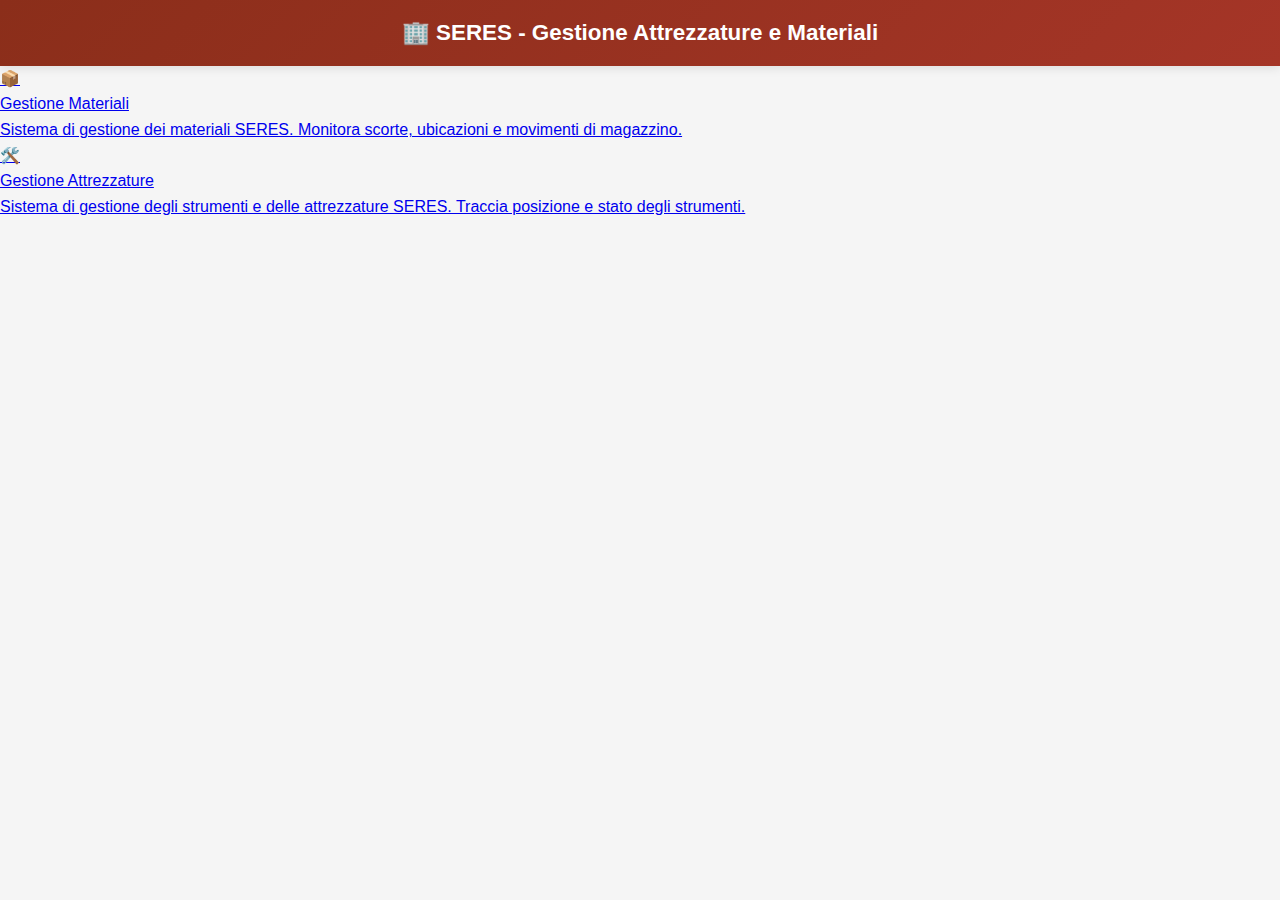
<file: index.html>
<!DOCTYPE html>
<html lang="it">
<head>
    <meta charset="UTF-8">
    <meta name="viewport" content="width=device-width, initial-scale=1.0">
    <meta http-equiv="Cache-Control" content="no-cache, no-store, must-revalidate">
    <meta http-equiv="Pragma" content="no-cache">
    <meta http-equiv="Expires" content="0">
    <title>SERES - Gestione</title>
    <link rel="stylesheet" href="styles.css?v=20250707-cache-fix">
</head>
<body>
    <div class="header">
        <h1>🏢 SERES - Gestione Attrezzature e Materiali</h1>
    </div>

    <div class="main-content">
        <div class="app-grid">
            <a href="materiali/index.html" class="app-card">
                <div class="app-icon">📦</div>
                <div class="app-title">Gestione Materiali</div>
                <div class="app-description">
                    Sistema di gestione dei materiali SERES. 
                    Monitora scorte, ubicazioni e movimenti di magazzino.
                </div>
            </a>

            <a href="tools/index.html" class="app-card">
                <div class="app-icon">🛠️</div>
                <div class="app-title">Gestione Attrezzature</div>
                <div class="app-description">
                    Sistema di gestione degli strumenti e delle attrezzature SERES.
                    Traccia posizione e stato degli strumenti.
                </div>
            </a>
        </div>
    </div>
    <script src="script.js?v=20250707-cache-fix"></script>
</body>
</html>
</file>
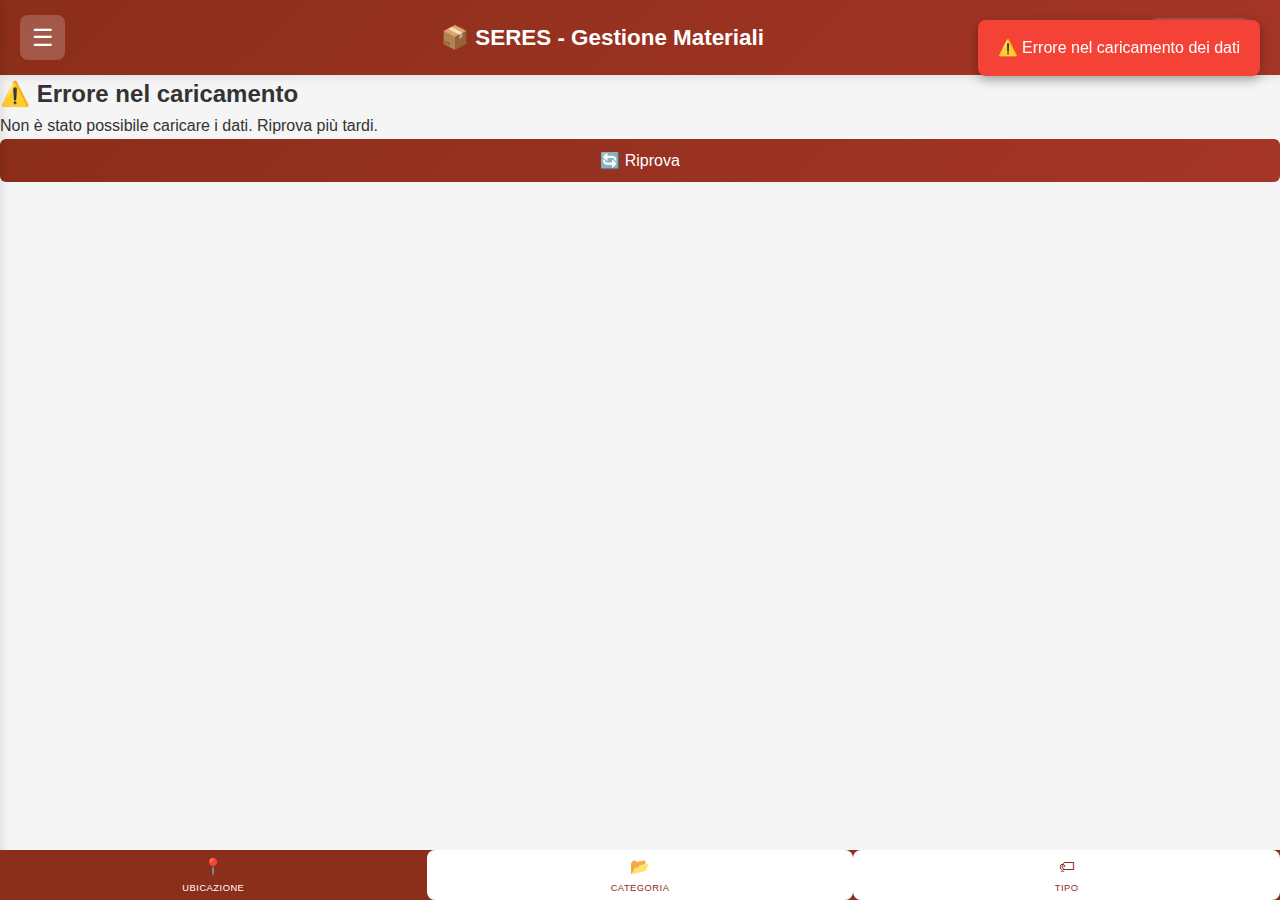
<file: materiali/index.html>
<!DOCTYPE html>
<html lang="it">
<head>
    <meta charset="UTF-8">
    <meta name="viewport" content="width=device-width, initial-scale=1.0">
    <title>SERES - Gestione Materiali</title>
    <link rel="stylesheet" href="styles.css">
</head>
<body>
    <div class="header">
        <button class="menu-toggle" id="menuToggle">☰</button>
        <h1>📦 SERES - Gestione Materiali</h1>
        <div class="search-section">
            <span class="search-text" id="searchText">Ricerca</span>
            <button class="search-icon" id="searchToggle">🔍</button>
        </div>
    </div>

    <!-- Area di ricerca -->
    <div id="searchOverlay" class="search-overlay">
        <div class="search-container">
            <div class="search-header">
                <div class="search-input-container">
                    <input type="text" id="searchInput" placeholder="Cerca...">
                    <button id="clearSearchButton" class="clear-search-button">✕</button>
                    <button id="searchButton" class="search-button">🔍</button>
                </div>
                <button id="searchClose" class="search-close">✕</button>
            </div>
            <div id="searchResults" class="search-results"></div>
        </div>
    </div>

    <!-- Menu Slide -->
    <div class="menu-overlay" id="menuOverlay"></div>
    <div class="slide-menu" id="slideMenu">
        <div class="menu-header">
            <h3>Menu</h3>
            <button class="menu-close" id="menuClose">✕</button>
        </div>
        <div class="menu-content">
            <h4 style="margin: 25px 0 15px; color: #333;">⚙️ Azioni</h4>
            <button class="menu-item" id="btnAddMaterial">
                📦 Nuova Associazione
            </button>
            <button class="menu-item" id="btnNewMaterial">
                ➕ Nuovo Materiale
            </button>
            <button class="menu-item" id="btnRefresh">
                🔄 Aggiorna Dati
            </button>
            <h4 style="margin: 25px 0 15px; color: #333;">ℹ️ Info</h4>
            <button class="menu-item" id="btnAbout">
                📖 Guida all'uso
            </button>
            <button class="menu-item" id="btnMainMenu">
                🏠 Menu Principale
            </button>
        </div>
    </div>    <!-- About Modal -->
    <div class="about-modal" id="aboutModal">
        <div class="material-modal-content">
            <div class="material-modal-header">
                <h2>📦 Gestione Materiali SERES</h2>
                <button class="modal-close" id="aboutClose">✕</button>
            </div>
            <div class="material-modal-body">
                <h3>🎯 Scopo dell'applicazione</h3>
        <p>Questa applicazione è progettata per gestire e monitorare i materiali SERES in modo efficiente. Permette di:</p>
        <ul>
            <li>Gestire l'inventario dei materiali in diverse ubicazioni</li>
            <li>Aggiungere nuovi materiali e associazioni</li>
            <li>Tracciare le quantità e i movimenti</li>
            <li>Visualizzare i dati in diverse modalità</li>
        </ul>

        <h3>🔍 Viste e Navigazione</h3>
        <p>L'applicazione offre tre viste principali, accessibili dal menu inferiore:</p>
        <ul>
            <li><strong>Vista per Ubicazione 📍</strong>
                <ul>
                    <li>Visualizza i materiali raggruppati per ubicazione</li>
                    <li>Accesso rapido ai dettagli di ogni materiale</li>
                    <li>Panoramica completa della distribuzione dei materiali</li>
                </ul>
            </li>
            <li><strong>Vista per Categoria 📂</strong>
                <ul>
                    <li>Organizza i materiali per categoria merceologica</li>
                    <li>Facilita la ricerca per tipo di materiale</li>
                    <li>Visione d'insieme delle categorie disponibili</li>
                </ul>
            </li>
            <li><strong>Vista per Tipo 🏷️</strong>
                <ul>
                    <li>Mostra tutti i tipi di materiale disponibili</li>
                    <li>Facilita la ricerca di materiali specifici</li>
                    <li>Visualizza dettagli per ogni tipo di materiale</li>
                </ul>
            </li>
        </ul>

        <h3>🔎 Ricerca</h3>
        <p>La funzione di ricerca (🔍) nell'header permette di:</p>
        <ul>
            <li>Cercare rapidamente qualsiasi materiale</li>
            <li>Filtrare per categoria, tipo o ubicazione</li>
            <li>Accedere velocemente ai dettagli dei materiali</li>
        </ul>

        <h3>📋 Gestione Materiali</h3>
        <ul>
            <li><strong>Nuovo Materiale ➕</strong>
                <ul>
                    <li>Aggiungi un nuovo tipo di materiale al sistema</li>
                    <li>Definisci categoria (esistente o nuova)</li>
                    <li>Specifica tipo e unità di misura</li>
                    <li>Imposta soglia minima per gli alert</li>
                    <li>Aggiungi note opzionali</li>
                </ul>
            </li>
            <li><strong>Nuova Associazione 📦</strong>
                <ul>
                    <li>Collega un materiale esistente a una ubicazione</li>
                    <li>Seleziona da categorie e tipi disponibili</li>
                    <li>Specifica l'ubicazione di destinazione</li>
                    <li>Inserisci la quantità iniziale</li>
                </ul>
            </li>
            <li><strong>Gestione Quantità 📝</strong>
                <ul>
                    <li>Visualizza i dettagli del materiale</li>
                    <li>Aggiorna le quantità in giacenza</li>
                    <li>Traccia lo storico dei movimenti</li>
                    <li>Registra l'operatore per ogni modifica</li>
                </ul>
            </li>
        </ul>

        <h3>🔄 Aggiornamento Dati</h3>
        <ul>
            <li>Il pulsante "Aggiorna Dati" nel menu permette di:</li>
            <ul>
                <li>Sincronizzare i dati con il server</li>
                <li>Visualizzare le modifiche più recenti</li>
                <li>Garantire l'accuratezza delle informazioni</li>
            </ul>
        </ul>

        <h3>� Identificazione Operatore</h3>
        <ul>
            <li>Per ogni operazione di modifica è richiesto:</li>
            <ul>
                <li>Nome dell'operatore (minimo 4 caratteri)</li>
                <li>Conferma dell'operazione</li>
            </ul>
        </ul>        <h3>🔄 Aggiornamento Dati</h3>
        <p>Usa il pulsante "Aggiorna Dati" nel menu per assicurarti di visualizzare sempre le informazioni più recenti.</p>
            </div>
        </div>
    </div>

    <!-- Material Detail Modal -->
    <div class="material-modal" id="materialModal">
        <div class="material-modal-content">
            <div class="material-modal-header">
                <h2 id="materialModalTitle">Dettaglio Materiale</h2>
                <button class="modal-close" id="materialModalClose">✕</button>
            </div>
            <div class="material-modal-body">
                <div class="material-details-grid">
                    <div class="detail-row">
                        <div class="detail-label">Codice:</div>
                        <div class="detail-value" id="materialCodice"></div>
                    </div>
                    <div class="detail-row">
                        <div class="detail-label">Categoria:</div>
                        <div class="detail-value" id="materialCategoria"></div>
                    </div>
                    <div class="detail-row">
                        <div class="detail-label">Tipo:</div>
                        <div class="detail-value" id="materialTipo"></div>
                    </div>
                    <div class="detail-row">
                        <div class="detail-label">Ubicazione:</div>
                        <div class="detail-value" id="materialUbicazione"></div>
                    </div>
                    <div class="detail-row">
                        <div class="detail-label">Quantità Attuale:</div>
                        <div class="detail-value" id="materialQuantita"></div>
                    </div>
                </div>                <div class="update-section">
                    <h3>Aggiorna Quantità</h3>
                    <div class="input-group">
                        <label for="nuovaQuantita">Nuova Quantità:</label>
                        <input type="number" id="nuovaQuantita" step="0.01" min="0">
                    </div>
                    <div class="input-group">
                        <label for="userName">Il tuo nome:</label>
                        <input type="text" id="userName" placeholder="Inserisci il tuo nome (min. 4 caratteri)">
                    </div>
                    <button class="update-button" id="updateQuantita">
                        💾 Salva Modifica
                    </button>
                </div>

                <!-- Sezione Storico Movimenti -->
                <div class="storico-section mobile-friendly">
                    <h3 class="storico-title">Storico Movimenti</h3>
                    <div class="storico-content mobile-scrollable">
                        <!-- Il contenuto dello storico verrà caricato dinamicamente qui -->
                    </div>
                </div>
            </div>
        </div>
    </div>

    <!-- Associa Materiale Modal -->
    <div class="material-modal" id="associaMaterialeModal">
        <div class="material-modal-content">
            <div class="material-modal-header">
                <h2>Associa Materiale</h2>
                <button class="modal-close" id="associaMaterialeClose">✕</button>
            </div>
            <div class="material-modal-body">
                <div class="form-grid">
                    <div class="input-group">
                        <label for="selectCategoria">Categoria:</label>
                        <select id="selectCategoria" required>
                            <option value="">Seleziona una categoria...</option>
                        </select>
                    </div>
                    <div class="input-group">
                        <label for="selectTipo">Tipo:</label>
                        <select id="selectTipo" required disabled>
                            <option value="">Seleziona un tipo...</option>
                        </select>
                    </div>
                    <div class="input-group">
                        <label for="selectUbicazione">Ubicazione:</label>
                        <select id="selectUbicazione" required>
                            <option value="">Seleziona un'ubicazione...</option>
                        </select>
                    </div>
                    <div class="input-group">
                        <label for="nuovaQuantitaAssociazione">Quantità:</label>
                        <input type="number" id="nuovaQuantitaAssociazione" step="0.01" min="0" required>
                    </div>
                    <div class="input-group">
                        <label for="userNameAssociazione">Il tuo nome:</label>
                        <input type="text" id="userNameAssociazione" placeholder="Inserisci il tuo nome (min. 4 caratteri)" required>
                    </div>
                </div>
                <button class="update-button" id="btnSalvaAssociazione">
                    💾 Salva Associazione
                </button>
            </div>
        </div>
    </div>

    <!-- Nuovo Materiale Modal -->
    <div class="material-modal" id="newMaterialModal">
        <div class="material-modal-content">
            <div class="material-modal-header">
                <h2>Nuovo Materiale</h2>
                <button class="modal-close" id="newMaterialModalClose">✕</button>
            </div>
            <div class="material-modal-body">
                <div class="form-grid">
                    <div class="input-group">
                        <label for="newMaterialCategoria">Categoria:</label>
                        <select id="newMaterialCategoria" required>
                            <option value="">Seleziona una categoria...</option>
                        </select>
                    </div>
                    <div class="input-group">
                        <label for="altroCategoria">Nuova Categoria:</label>
                        <input type="text" id="altroCategoria" placeholder="INSERISCI NUOVA CATEGORIA...">
                    </div>
                    <div class="input-group">
                        <label for="newMaterialTipo">Tipo:</label>
                        <input type="text" id="newMaterialTipo" placeholder="INSERISCI TIPO..." required>
                    </div>
                    <div class="input-group">
                        <label for="newMaterialUnitaMisura">Unità di misura:</label>
                        <select id="newMaterialUnitaMisura" required>
                            <option value="">SELEZIONA UN'UNITÀ DI MISURA...</option>
                            <option value="L">L (LITRI)</option>
                            <option value="KG">KG (KILOGRAMMI)</option>
                            <option value="PZ">PZ (PEZZI)</option>
                            <option value="F">F (FOGLI)</option>
                            <option value="SCATOLE">SCATOLE</option>
                            <option value="MT">MT (METRI)</option>
                            <option value="ALTRO">ALTRA UNITÀ DI MISURA...</option>
                        </select>
                    </div>
                    <div class="input-group" id="altraUnitaMisuraGroup" style="display: none;">
                        <label for="altraUnitaMisura">Nuova unità di misura:</label>
                        <input type="text" id="altraUnitaMisura" placeholder="INSERISCI NUOVA UNITÀ DI MISURA...">
                    </div>
                    <div class="input-group">
                        <label for="newMaterialSoglia">Soglia minima:</label>
                        <input type="number" id="newMaterialSoglia" step="0.01" min="0" placeholder="INSERISCI SOGLIA MINIMA...">
                    </div>
                    <div class="input-group">
                        <label for="newMaterialNote">Note:</label>
                        <textarea id="newMaterialNote" placeholder="INSERISCI EVENTUALI NOTE..."></textarea>
                    </div>
                    <div class="input-group">
                        <label for="newMaterialUserName">Il tuo nome:</label>
                        <input type="text" id="newMaterialUserName" placeholder="INSERISCI IL TUO NOME (MIN. 4 CARATTERI)" required>
                    </div>
                </div>
                <button class="update-button" id="btnSalvaNuovoMateriale">
                    💾 Salva Materiale
                </button>
            </div>
        </div>
    </div>

    <!-- Main Content Section -->
    <div class="main-content" id="mainContent">
        <!-- Content will be dynamically loaded here -->
        <div id="header">
            <h1></h1>
            <p class="description"></p>
        </div>
        <div id="content"></div>
    </div>

    <!-- Loading Overlay -->
    <div class="loading-overlay" id="loadingOverlay">
        <div class="loading-spinner"></div>
        <div class="loading-message" id="loadingMessage">Caricamento in corso...</div>
    </div>    <!-- Bottom Navigation -->
    <div class="bottom-nav">
        <button class="nav-button" data-view="ubicazione">
            <span class="icon">📍</span>
            <span class="label">Ubicazione</span>
        </button>
        <button class="nav-button" data-view="categoria">
            <span class="icon">📂</span>
            <span class="label">Categoria</span>
        </button>
        <button class="nav-button" data-view="tipo">
            <span class="icon">🏷</span>
            <span class="label">Tipo</span>
        </button>
    </div>

    <script src="script.js"></script>
</body>
</html>
</file>
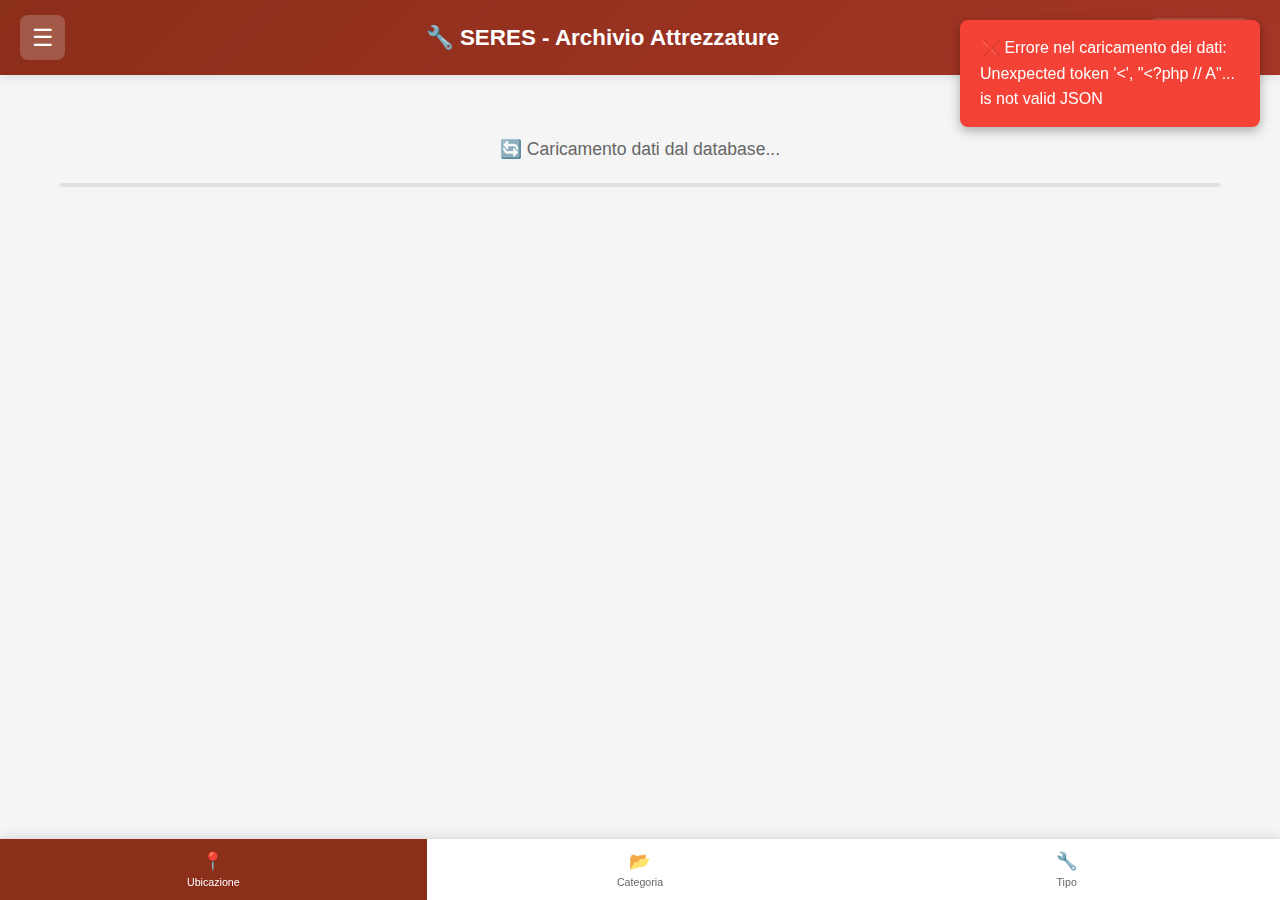
<file: tools/index.html>
<!DOCTYPE html>
<html lang="it">
<head>
    <meta charset="UTF-8">
    <meta name="viewport" content="width=device-width, initial-scale=1.0">
    <title>SERES - Archivio Attrezzature</title>
    <link rel="stylesheet" href="styles.css">
</head>
<body>
    <div class="header">
        <button class="menu-toggle" id="menuToggle">☰</button>
        <h1>🔧 SERES - Archivio Attrezzature</h1>
        <div class="search-section">
            <span class="search-text" id="searchText">Ricerca</span>
            <button class="search-icon" id="searchToggle">🔍</button>
        </div>
    </div>

    <!-- Search Overlay -->
    <div class="search-overlay" id="searchOverlay">
        <div class="search-container">
            <div class="search-header">
                <h3>🔍 Ricerca Attrezzature</h3>
                <button class="search-close" id="searchClose">✕</button>
            </div>
            <input type="text" class="search-bar" id="searchInput" placeholder="Cerca per codice, tipo, marca o ubicazione..." style="margin-bottom: 0;">
        </div>
    </div>

    <!-- Menu Slide -->
    <div class="menu-overlay" id="menuOverlay"></div>
    <div class="slide-menu" id="slideMenu">
        <div class="menu-header">
            <h3>Menu</h3>
            <button class="menu-close" id="menuClose">✕</button>
        </div>
        <div class="menu-content">
            <h4 style="margin: 25px 0 15px; color: #333;">⚙️ Azioni</h4>
            <button class="menu-item" id="btnAddEquipment">
                🛠️ Nuova Attrezzatura
            </button>
            <button class="menu-item" id="btnRefresh">
                🔄 Aggiorna Dati
            </button>

            <h4 style="margin: 25px 0 15px; color: #333;">ℹ️ Info</h4>
            <button class="menu-item" id="btnAbout">
                📖 Guida all'uso
            </button>
        </div>
    </div>

    <!-- About Modal -->
    <div class="about-modal" id="aboutModal">
        <button class="about-close" id="aboutClose">✕</button>        <h2>📱 Gestione Attrezzature SERES</h2>
        
        <h3>🎯 Scopo dell'applicazione</h3>
        <p>Questa applicazione permette di gestire e tracciare tutte le attrezzature SERES, mantenendo uno storico dei movimenti e delle note, facilitando la ricerca e la gestione degli strumenti.</p>

        <h3>🔍 Visualizzazione e Ricerca</h3>
        <ul>
            <li><strong>Viste principali:</strong> Puoi visualizzare le attrezzature per:
                <ul>
                    <li>📍 <strong>Ubicazione</strong> - Dove si trovano gli strumenti</li>
                    <li>📂 <strong>Categoria</strong> - Raggruppate per tipo di strumento</li>
                    <li>🔧 <strong>Tipo</strong> - Organizzate per funzione</li>
                </ul>
            </li>
            <li><strong>Ricerca avanzata:</strong> Usa la barra di ricerca (🔍) per trovare rapidamente attrezzature per:
                <ul>
                    <li>Codice identificativo</li>
                    <li>Categoria o tipo</li>
                    <li>Marca/modello</li>
                    <li>Ubicazione attuale</li>
                </ul>
            </li>
        </ul>
        
        <h3>➕ Gestione Attrezzature</h3>
        <ul>
            <li><strong>Nuova Attrezzatura:</strong>
                <ul>
                    <li>Seleziona una categoria esistente o creane una nuova</li>
                    <li>Se selezioni una categoria esistente, visualizzerai solo i tipi associati</li>
                    <li>Per una nuova categoria, dovrai inserire anche un nuovo tipo</li>
                    <li>Specifica marca/modello e ubicazione</li>
                    <li>Il codice viene generato automaticamente dal sistema</li>
                </ul>
            </li>
            <li><strong>Scheda Dettaglio:</strong>
                <ul>
                    <li>Visualizza tutte le informazioni dell'attrezzatura</li>
                    <li>Controlla lo storico completo dei movimenti</li>
                    <li>Aggiungi e visualizza note tecniche o commenti</li>
                    <li>Registra spostamenti tra ubicazioni</li>
                </ul>
            </li>
            <li><strong>Gestione Ubicazioni:</strong>
                <ul>
                    <li>Scegli tra ubicazioni esistenti</li>
                    <li>Aggiungi nuove ubicazioni durante spostamenti o inserimenti</li>
                    <li>Tracciamento automatico di tutti i movimenti</li>
                </ul>
            </li>
        </ul>

        <h3>📝 Note e Movimenti</h3>
        <ul>
            <li><strong>Sistema di Note:</strong>
                <ul>
                    <li>Aggiungi note tecniche o commenti a ogni attrezzatura</li>
                    <li>Visualizza cronologia completa delle note</li>
                    <li>Ogni nota registra autore e data</li>
                </ul>
            </li>
            <li><strong>Tracciamento Movimenti:</strong>
                <ul>
                    <li>Storico completo di tutti gli spostamenti</li>
                    <li>Registrazione automatica di data, utente e ubicazioni</li>
                    <li>Verifica rapida dell'ubicazione attuale</li>
                </ul>
            </li>
        </ul>

        <h3>💡 Suggerimenti Utili</h3>
        <ul>
            <li><strong>Ricerca efficiente:</strong> Usa la funzione di ricerca per trovare rapidamente qualsiasi attrezzatura</li>
            <li><strong>Validazione dati:</strong> Tutti i campi vengono controllati per garantire dati corretti e completi</li>
            <li><strong>Aggiornamenti:</strong> Usa il pulsante 🔄 per sincronizzare i dati con il database</li>
            <li><strong>Sicurezza:</strong> Inserisci sempre il tuo nome per tracciare le modifiche</li>
            <li><strong>Note:</strong> Usa le note per segnalare stati, problemi o informazioni importanti</li>
        </ul>
    </div>
    
    <div class="container">
        <div class="view-content" id="viewContent">
            <div class="loading">
                <p>🔄 Caricamento dati dal database...</p>
                <div style="margin-top: 20px;">
                    <div style="width: 100%; background: #e0e0e0; border-radius: 10px; overflow: hidden;">
                        <div id="loadingBar" style="width: 0%; height: 4px; background: #8B2E1A; transition: width 0.3s ease;"></div>
                    </div>
                </div>
            </div>
        </div>
    </div>

    <!-- Bottom Navigation -->
    <div class="bottom-nav">
        <button class="nav-item active" id="navUbicazione" data-view="ubicazione">
            <div class="nav-icon">📍</div>
            <div class="nav-label">Ubicazione</div>
        </button>
        <button class="nav-item" id="navCategoria" data-view="categoria">
            <div class="nav-icon">📂</div>
            <div class="nav-label">Categoria</div>
        </button>
        <button class="nav-item" id="navTipo" data-view="tipo">
            <div class="nav-icon">🔧</div>
            <div class="nav-label">Tipo</div>
        </button>
    </div>

    <!-- Modal Dettaglio Attrezzatura -->
    <div id="detailModal" class="modal">
        <div class="modal-content detail-modal">
            <div class="modal-header">
                <h2>Dettaglio Attrezzatura</h2>
                <button class="modal-close" id="closeDetailModal">✕</button>
            </div>
            
            <!-- Info Principali -->
            <div class="detail-section">
                <div class="detail-info">
                    <div class="info-group">
                        <label>Codice:</label>
                        <span id="detailCodice"></span>
                    </div>
                    <div class="info-group">
                        <label>Categoria:</label>
                        <span id="detailCategoria"></span>
                    </div>
                    <div class="info-group">
                        <label>Tipo:</label>
                        <span id="detailTipo"></span>
                    </div>
                    <div class="info-group">
                        <label>Marca/Modello:</label>
                        <span id="detailMarca"></span>
                    </div>
                    <div class="info-group">
                        <label>Ubicazione Attuale:</label>
                        <span id="detailUbicazione"></span>
                    </div>
                </div>
            </div>

            <!-- Form Note -->
            <div class="detail-section edit-section">
                <h3>Aggiungi Nota</h3>
                <form id="updateNotesForm" class="detail-form">
                    <div class="form-group">
                        <label for="detailNote">Nuova Nota:</label>
                        <textarea id="detailNote" class="form-input note-textarea" rows="2" placeholder="Scrivi una nuova nota..."></textarea>
                    </div>
                    <div class="form-group">
                        <label for="noteUserName">Il tuo nome:</label>
                        <input type="text" id="noteUserName" class="form-input" required placeholder="INSERISCI IL TUO NOME" style="text-transform: uppercase;">
                    </div>
                    <div class="form-actions">
                        <button type="submit" class="primary-button">💾 Salva Nota</button>
                    </div>
                </form>
            </div>

            <!-- Storico Note -->
            <div class="detail-section history-section">
                <h3>Storico Note</h3>
                <div id="notesHistory" class="notes-list">
                    <p style="color: #666; font-style: italic;">Caricamento storico note...</p>
                </div>
            </div>

            <!-- Sezione Spostamento -->
            <div class="detail-section move-section">
                <h3>Sposta Attrezzatura</h3>
                <form id="moveForm" class="detail-form">
                    <input type="hidden" id="currentLocation">
                    
                    <div class="form-group">
                        <label for="newLocation">Nuova Ubicazione:</label>
                        <!-- Select per ubicazioni esistenti -->
                        <select id="newLocation" class="form-select" required style="display: block;">
                            <option value="">Seleziona ubicazione...</option>
                        </select>
                        <!-- Input per nuova ubicazione (inizialmente nascosto) -->
                        <input type="text" id="newLocationInput" class="form-input" 
                               style="display: none; text-transform: uppercase;" 
                               placeholder="Inserisci nuova ubicazione">
                    </div>
                    
                    <div class="form-group checkbox-group">
                        <label>
                            <input type="checkbox" id="isNewLocationCheckbox">
                            Nuova Ubicazione
                        </label>
                    </div>
                    
                    <div class="form-group">
                        <label for="userName">Il tuo nome:</label>
                        <input type="text" id="userName" class="form-input" required placeholder="INSERISCI IL TUO NOME" style="text-transform: uppercase;">
                    </div>
                    <div class="form-actions">
                        <button type="submit" class="primary-button">📦 Sposta</button>
                    </div>
                </form>
            </div>

            <!-- Storico Movimenti -->
            <div class="detail-section history-section">
                <h3>Storico Movimenti</h3>
                <div id="movementHistory" class="movement-list">
                    <p style="color: #666; font-style: italic;">Caricamento storico...</p>
                </div>
            </div>
        </div>
    </div>

    <!-- Modal Nuova Attrezzatura -->
    <div class="modal" id="newEquipmentModal">
        <div class="modal-content">
            <div class="modal-header">
                <h3>🛠️ Nuova Attrezzatura</h3>
                <button class="modal-close" id="newEquipmentClose">✕</button>
            </div>
            <div class="modal-body">
                <form id="newEquipmentForm">
                    <div class="form-group">
                        <label for="categoria">Categoria:</label>
                        <div class="select-with-add" id="existingCategoryDiv">
                            <select id="categoria" name="categoria" class="form-select" required>
                                <option value="">Seleziona categoria...</option>
                            </select>
                        </div>
                        <input type="text" id="newCategoryInput" name="newCategory"
                               style="display: none; text-transform: uppercase;"
                               placeholder="Inserisci nuova categoria"
                               class="form-input">
                    </div>
                    <div class="form-group checkbox-group">
                        <label>
                            <input type="checkbox" id="isNewCategoryCheckbox">
                            Nuova Categoria
                        </label>
                    </div>

                    <div class="form-group">
                        <label for="tipo">Tipo:</label>
                        <div class="select-with-add" id="existingTypeDiv">
                            <select id="tipo" name="tipo" class="form-select" required>
                                <option value="">Seleziona tipo...</option>
                            </select>
                        </div>
                        <input type="text" id="newTypeInput" name="newType"
                               style="display: none; text-transform: uppercase;"
                               placeholder="Inserisci nuovo tipo"
                               class="form-input">
                    </div>
                    <div class="form-group checkbox-group">
                        <label>
                            <input type="checkbox" id="isNewTypeCheckbox">
                            Nuovo Tipo
                        </label>
                    </div>

                    <div class="form-group">
                        <label for="marca">Marca/Modello:</label>
                        <input type="text" id="marca" name="marca" required 
                               placeholder="Es: Fluke 87V">
                    </div>

                    <div class="form-group">
                        <label for="ubicazione">Ubicazione:</label>
                        <div class="select-with-add" id="existingLocationDiv">
                            <select id="ubicazione" name="ubicazione" class="form-select" required>
                                <option value="">Seleziona ubicazione...</option>
                            </select>
                        </div>
                        <input type="text" id="newLocationInputForm" name="newLocation"
                               style="display: none; text-transform: uppercase;"
                               placeholder="Inserisci nuova ubicazione"
                               class="form-input">
                    </div>
                    <div class="form-group checkbox-group">
                        <label>
                            <input type="checkbox" id="isNewLocationCheckboxForm">
                            Nuova Ubicazione
                        </label>
                    </div>

                    <div class="form-group">
                        <label for="userNameForm">Nome Utente:</label>
                        <input type="text" id="userNameForm" name="userName" required 
                               style="text-transform: uppercase;" 
                               placeholder="Es: MARIO ROSSI">
                    </div>
                    <div class="form-actions">
                        <button type="submit" class="btn-primary">Salva</button>
                        <button type="button" class="btn-secondary" id="newEquipmentCancel">Annulla</button>
                    </div>
                </form>
            </div>
        </div>
    </div>

    <!-- Loading Overlay -->
    <div id="loadingOverlay" class="loading-overlay">
        <div class="loading-content">
            <div class="loading-spinner"></div>
            <p id="loadingMessage">Caricamento in corso...</p>
        </div>
    </div>

    <script src="script.js"></script>
</body>
</html>
</file>
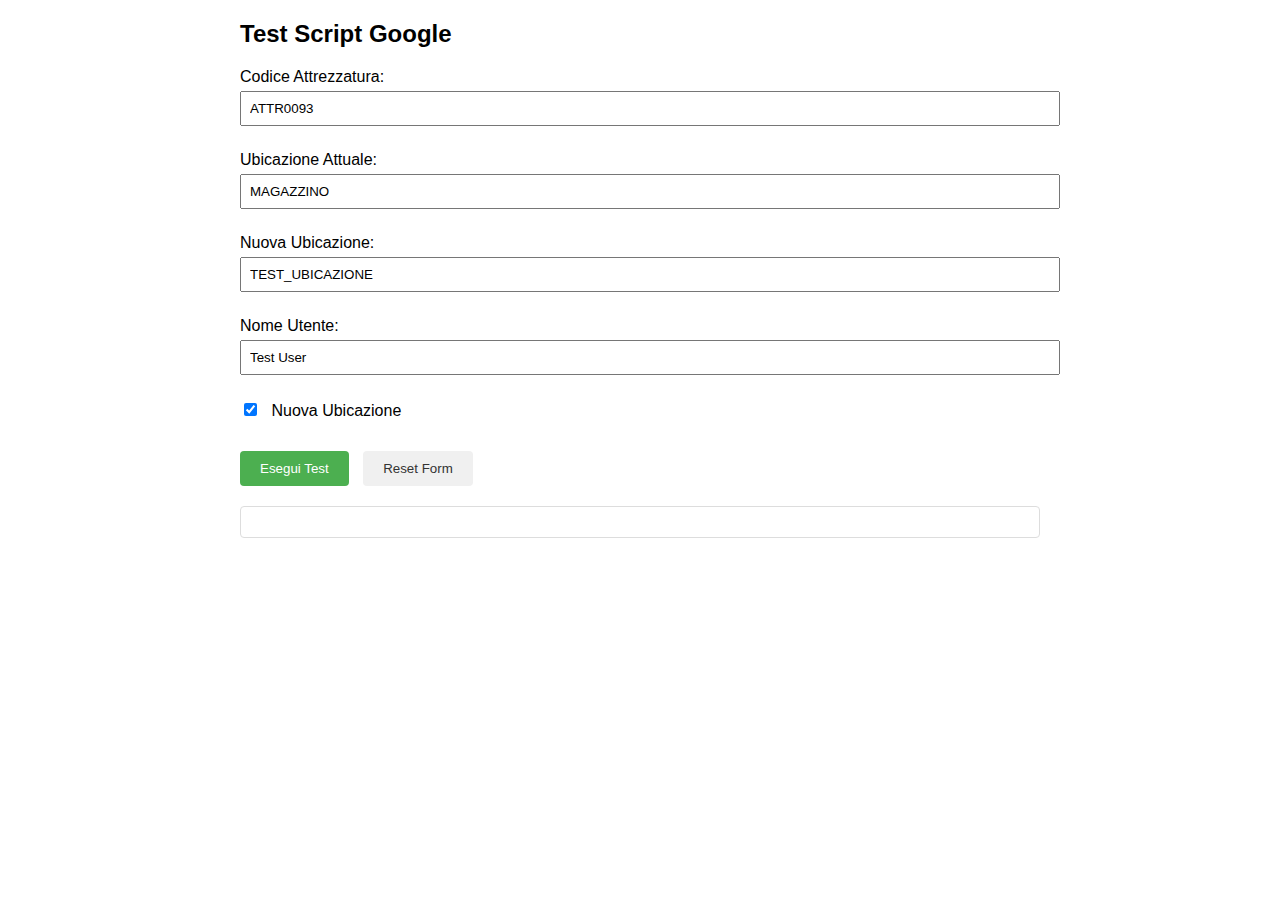
<file: test_script.html>
<!DOCTYPE html>
<html>
<head>
    <title>Test Script Google</title>
    <style>
        body { font-family: Arial, sans-serif; margin: 20px; max-width: 800px; margin: 20px auto; }
        .form-group { margin-bottom: 15px; }
        label { display: block; margin-bottom: 5px; }
        input, select { width: 100%; padding: 8px; margin-bottom: 10px; }
        .checkbox-group { display: flex; align-items: center; }
        .checkbox-group input[type="checkbox"] { width: auto; margin-right: 10px; }
        .button-group { margin-top: 20px; }
        button { padding: 10px 20px; margin-right: 10px; border: none; cursor: pointer; border-radius: 4px; }
        .primary { background: #4CAF50; color: white; }
        .secondary { background: #f0f0f0; color: #333; }
        #result { margin-top: 20px; padding: 15px; border: 1px solid #ddd; border-radius: 4px; }
        .debug-info { margin-top: 10px; padding: 10px; background: #f8f9fa; border-radius: 4px; font-family: monospace; white-space: pre-wrap; }
        .success { color: #28a745; }
        .error { color: #dc3545; }
    </style>
</head>
<body>
    <h2>Test Script Google</h2>
    <form id="testForm">
        <div class="form-group">
            <label>Codice Attrezzatura:</label>
            <input type="text" id="codice" value="ATTR0093">
        </div>
        <div class="form-group">
            <label>Ubicazione Attuale:</label>
            <input type="text" id="oldLocation" value="MAGAZZINO">
        </div>
        <div class="form-group">
            <label>Nuova Ubicazione:</label>
            <input type="text" id="newLocation" value="TEST_UBICAZIONE">
        </div>
        <div class="form-group">
            <label>Nome Utente:</label>
            <input type="text" id="userName" value="Test User">
        </div>
        <div class="form-group checkbox-group">
            <label>
                <input type="checkbox" id="isNewLocation" checked>
                Nuova Ubicazione
            </label>
        </div>
        <div class="button-group">
            <button type="button" onclick="testScript()" class="primary">Esegui Test</button>
            <button type="button" onclick="resetForm()" class="secondary">Reset Form</button>
        </div>
    </form>
    <div id="result"></div>

    <script>
        function resetForm() {
            document.getElementById('testForm').reset();
            document.getElementById('result').innerHTML = '';
        }

        function showDebugInfo(data, response) {
            return `
                <div class="debug-info">
                    <strong>Debug Info:</strong>
                    Codice: ${data.codice}
                    Vecchia Ubicazione: ${data.oldLocation}
                    Nuova Ubicazione: ${data.newLocation}
                    Utente: ${data.userName}
                    Nuova Ubicazione Flag: ${data.isNewLocation}
                    Timestamp: ${data.timestamp}
                    
                    <strong>Dati inviati:</strong>
                    ${JSON.stringify(data, null, 2)}
                    
                    <strong>Risposta:</strong>
                    ${response || 'In attesa...'}
                </div>
            `;
        }

        function testScript() {
            const formData = {
                codice: document.getElementById('codice').value,
                oldLocation: document.getElementById('oldLocation').value,
                newLocation: document.getElementById('newLocation').value,
                userName: document.getElementById('userName').value,
                isNewLocation: document.getElementById('isNewLocation').checked,
                timestamp: new Date().toISOString()
            };

            const data = {
                action: 'moveEquipment',
                data: formData
            };

            const url = 'https://script.google.com/macros/s/AKfycbxwxGZQtlPsy7S2bzDkzs4GYvbzVqXu7BKP-RLvMnRDbEnH-nvkwvm4wQmn8HP9mRp8sQ/exec';
            
            document.getElementById('result').innerHTML = showDebugInfo(formData, '');

            fetch(url, {
                method: 'POST',
                mode: 'no-cors', // Importante per evitare errori CORS
                headers: {
                    'Content-Type': 'application/json',
                },
                body: JSON.stringify(data)
            })
            .then(response => {
                document.getElementById('result').innerHTML = `
                    <p class="success">✅ Richiesta inviata con successo</p>
                    <p>Verifica il foglio di log per vedere se l'azione è stata registrata correttamente come:
                    "${formData.isNewLocation ? 'Spostamento attrezzatura e inserimento nuova ubicazione' : 'Spostamento attrezzatura'}"</p>
                    ${showDebugInfo(formData, 'Richiesta completata')}
                `;
            })
            .catch(error => {
                document.getElementById('result').innerHTML = `
                    <p class="error">⚠️ La richiesta è stata inviata ma non è possibile vedere la risposta a causa delle restrizioni CORS</p>
                    <p>Verifica il foglio di log per confermare se i dati sono stati registrati.</p>
                    ${showDebugInfo(formData, error.message)}
                `;
                console.log('Dettagli errore:', error);
            });

            // Log dei dati inviati per debug
            console.log('URL:', url);
            console.log('Dati inviati:', data);
        }
    </script>
</body>
</html>
</file>
<file: styles.css>
/* Reset e base styles */
* {
    box-sizing: border-box;
    margin: 0;
    padding: 0;
}

body {
    font-family: -apple-system, BlinkMacSystemFont, 'Segoe UI', Roboto, 'Helvetica Neue', Arial, sans-serif;
    background-color: #f5f5f5;
    color: #333;
    line-height: 1.6;
    overflow-x: hidden;
}

/* Header */
.header {
    background: linear-gradient(135deg, #8B2E1A 0%, #A53527 100%);
    color: white;
    padding: 15px 20px;
    display: flex;
    align-items: center;
    justify-content: space-between;
    box-shadow: 0 2px 10px rgba(0,0,0,0.1);
    position: relative;
    z-index: 100;
}

.header h1 {
    font-size: 1.4em;
    font-weight: 600;
    flex: 1;
    text-align: center;
    margin: 0 15px;
}

.menu-toggle {
    background: rgba(255,255,255,0.2);
    border: none;
    color: white;
    font-size: 1.5em;
    width: 45px;
    height: 45px;
    border-radius: 8px;
    cursor: pointer;
    display: flex;
    align-items: center;
    justify-content: center;
    transition: all 0.3s ease;
}

.menu-toggle:hover {
    background: rgba(255,255,255,0.3);
    transform: scale(1.05);
}

.search-section {
    display: flex;
    align-items: center;
    gap: 10px;
    background: rgba(255,255,255,0.15);
    padding: 8px 12px;
    border-radius: 20px;
    cursor: pointer;
    transition: all 0.3s ease;
    min-width: 120px;
}

.search-section:hover {
    background: rgba(255,255,255,0.25);
}

.search-text {
    font-size: 0.9em;
    color: rgba(255,255,255,0.9);
    transition: all 0.3s ease;
}

.search-text.active {
    color: white;
    font-weight: 500;
}

.search-icon {
    background: none;
    border: none;
    color: white;
    font-size: 1.2em;
    cursor: pointer;
    padding: 0;
    line-height: 1;
}

/* Search Overlay */
.search-overlay {
    position: fixed;
    top: 0;
    left: 0;
    right: 0;
    bottom: 0;
    background: rgba(0,0,0,0.7);
    z-index: 1000;
    display: flex;
    align-items: flex-start;
    justify-content: center;
    padding-top: 100px;
    opacity: 0;
    visibility: hidden;
    transition: all 0.3s ease;
}

.search-overlay.show {
    opacity: 1;
    visibility: visible;
}

.search-container {
    background: white;
    border-radius: 15px;
    padding: 25px;
    width: 90%;
    max-width: 500px;
    box-shadow: 0 10px 30px rgba(0,0,0,0.3);
    transform: translateY(-20px);
    transition: transform 0.3s ease;
}

.search-overlay.show .search-container {
    transform: translateY(0);
}

.search-header {
    display: flex;
    justify-content: space-between;
    align-items: center;
    margin-bottom: 20px;
}

.search-header h3 {
    color: #8B2E1A;
    font-size: 1.2em;
    font-weight: 600;
}

.search-close {
    background: none;
    border: none;
    font-size: 1.5em;
    color: #666;
    cursor: pointer;
    width: 30px;
    height: 30px;
    display: flex;
    align-items: center;
    justify-content: center;
    border-radius: 50%;
    transition: all 0.3s ease;
}

.search-close:hover {
    background: #f0f0f0;
    color: #333;
}

.search-bar {
    width: 100%;
    padding: 15px;
    border: 2px solid #e0e0e0;
    border-radius: 10px;
    font-size: 1em;
    outline: none;
    transition: border-color 0.3s ease;
}

.search-bar:focus {
    border-color: #8B2E1A;
}

/* Menu Slide */
.menu-overlay {
    position: fixed;
    top: 0;
    left: 0;
    right: 0;
    bottom: 0;
    background: rgba(0,0,0,0.5);
    z-index: 900;
    opacity: 0;
    visibility: hidden;
    transition: all 0.3s ease;
}

.menu-overlay.show {
    opacity: 1;
    visibility: visible;
}

.slide-menu {
    position: fixed;
    top: 0;
    left: -300px;
    width: 280px;
    height: 100vh;
    background: white;
    z-index: 950;
    transition: left 0.3s ease;
    box-shadow: 2px 0 10px rgba(0,0,0,0.1);
    display: flex;
    flex-direction: column;
}

.slide-menu.open {
    left: 0;
}

.menu-header {
    background: linear-gradient(135deg, #8B2E1A 0%, #A53527 100%);
    color: white;
    padding: 20px;
    display: flex;
    justify-content: space-between;
    align-items: center;
}

.menu-header h3 {
    font-size: 1.3em;
    font-weight: 600;
}

.menu-close {
    background: none;
    border: none;
    color: white;
    font-size: 1.5em;
    cursor: pointer;
    width: 30px;
    height: 30px;
    display: flex;
    align-items: center;
    justify-content: center;
    border-radius: 50%;
    transition: all 0.3s ease;
}

.menu-close:hover {
    background: rgba(255,255,255,0.2);
}

.menu-content {
    flex: 1;
    padding: 20px;
}

.menu-item {
    display: block;
    width: 100%;
    padding: 15px;
    background: none;
    border: none;
    text-align: left;
    font-size: 1em;
    color: #333;
    cursor: pointer;
    border-radius: 8px;
    margin-bottom: 8px;
    transition: all 0.3s ease;
}

.menu-item:hover {
    background: #f0f0f0;
    color: #8B2E1A;
    transform: translateX(5px);
}

/* About Modal */
.about-modal {
    position: fixed;
    top: 50%;
    left: 50%;
    transform: translate(-50%, -50%);
    background: white;
    width: 90%;
    max-width: 600px;
    max-height: 80vh;
    overflow-y: auto;
    border-radius: 15px;
    padding: 30px;
    box-shadow: 0 10px 30px rgba(0,0,0,0.3);
    z-index: 1000;
    display: none;
}

.about-close {
    position: absolute;
    top: 15px;
    right: 15px;
    background: none;
    border: none;
    font-size: 1.5em;
    color: #666;
    cursor: pointer;
    width: 30px;
    height: 30px;
    display: flex;
    align-items: center;
    justify-content: center;
    border-radius: 50%;
    transition: all 0.3s ease;
}

.about-close:hover {
    background: #f0f0f0;
    color: #333;
}

.about-modal h2 {
    color: #8B2E1A;
    margin-bottom: 20px;
    font-size: 1.5em;
}

.about-modal h3 {
    color: #8B2E1A;
    margin: 20px 0 10px 0;
    font-size: 1.2em;
}

.about-modal p, .about-modal li {
    margin-bottom: 8px;
    line-height: 1.6;
}

.about-modal ul {
    margin-left: 20px;
    margin-bottom: 15px;
}

/* Container e Content */
.container {
    padding: 20px;
    margin-bottom: 80px;
    min-height: calc(100vh - 160px);
}

.view-content {
    max-width: 1200px;
    margin: 0 auto;
}

/* Loading */
.loading {
    text-align: center;
    padding: 40px 20px;
    color: #666;
}

.loading p {
    font-size: 1.1em;
    margin-bottom: 10px;
}

/* Cards */
.location-card, .category-card, .type-card {
    background: white;
    border-radius: 12px;
    padding: 20px;
    margin-bottom: 15px;
    box-shadow: 0 2px 8px rgba(0,0,0,0.1);
    cursor: pointer;
    transition: all 0.3s ease;
    border-left: 4px solid #8B2E1A;
}

.location-card:hover, .category-card:hover, .type-card:hover {
    transform: translateY(-2px);
    box-shadow: 0 4px 12px rgba(0,0,0,0.15);
}

.card-header {
    display: flex;
    justify-content: space-between;
    align-items: center;
    margin-bottom: 10px;
}

.card-title {
    font-size: 1.1em;
    font-weight: 600;
    color: #333;
}

.card-count {
    background: #8B2E1A;
    color: white;
    padding: 4px 12px;
    border-radius: 20px;
    font-size: 0.9em;
    font-weight: 500;
}

.card-items {
    color: #666;
    font-size: 0.9em;
    line-height: 1.4;
}

/* Equipment Cards */
.equipment-card {
    background: white;
    border-radius: 12px;
    padding: 15px;
    margin-bottom: 12px;
    box-shadow: 0 2px 6px rgba(0,0,0,0.08);
    cursor: pointer;
    transition: all 0.3s ease;
    border-left: 3px solid #8B2E1A;
}

.equipment-card:hover {
    transform: translateY(-1px);
    box-shadow: 0 4px 10px rgba(0,0,0,0.12);
}

.equipment-header {
    display: flex;
    justify-content: space-between;
    align-items: center;
    margin-bottom: 8px;
}

.equipment-code {
    font-weight: 600;
    color: #8B2E1A;
    font-size: 0.95em;
}

.equipment-name {
    font-size: 1.05em;
    font-weight: 500;
    color: #333;
    margin-bottom: 4px;
}

.equipment-brand {
    color: #666;
    font-size: 0.9em;
    margin-bottom: 4px;
}

.equipment-location {
    color: #888;
    font-size: 0.85em;
}

/* Back Button */
.back-button {
    background: #8B2E1A;
    color: white;
    border: none;
    padding: 12px 20px;
    border-radius: 8px;
    font-size: 0.9em;
    cursor: pointer;
    margin-bottom: 20px;
    transition: all 0.3s ease;
    display: inline-flex;
    align-items: center;
    gap: 8px;
}

.back-button:hover {
    background: #A53527;
    transform: translateX(-2px);
}

/* Bottom Navigation */
.bottom-nav {
    position: fixed;
    bottom: 0;
    left: 0;
    right: 0;
    background: white;
    border-top: 1px solid #e0e0e0;
    display: flex;
    z-index: 100;
    box-shadow: 0 -2px 10px rgba(0,0,0,0.1);
}

.nav-item {
    flex: 1;
    background: none;
    border: none;
    padding: 12px 8px;
    cursor: pointer;
    transition: all 0.3s ease;
    display: flex;
    flex-direction: column;
    align-items: center;
    gap: 4px;
    color: #666;
}

.nav-item.active {
    color: white;
    background: #8B2E1A;
}

.nav-item:hover {
    background: rgba(139, 46, 26, 0.1);
    color: #8B2E1A;
}

.nav-icon {
    font-size: 1.3em;
}

.nav-label {
    font-size: 0.8em;
    font-weight: 500;
}

/* Modal */
.modal {
    position: fixed;
    top: 0;
    left: 0;
    right: 0;
    bottom: 0;
    background: rgba(0,0,0,0.7);
    z-index: 1000;
    display: none;
    align-items: center;
    justify-content: center;
    padding: 20px;
}

.modal-content {
    background: white;
    border-radius: 15px;
    width: 100%;
    max-width: 600px;
    max-height: 90vh;
    overflow-y: auto;
    position: relative;
}

.detail-modal {
    max-width: 700px;
}

.modal-header {
    background: linear-gradient(135deg, #8B2E1A 0%, #A53527 100%);
    color: white;
    padding: 20px;
    border-radius: 15px 15px 0 0;
    display: flex;
    justify-content: space-between;
    align-items: center;
    position: sticky;
    top: 0;
    z-index: 10;
}

.modal-header h2 {
    font-size: 1.3em;
    font-weight: 600;
    margin: 0;
}

.modal-close {
    background: none;
    border: none;
    color: white;
    font-size: 1.5em;
    cursor: pointer;
    width: 30px;
    height: 30px;
    display: flex;
    align-items: center;
    justify-content: center;
    border-radius: 50%;
    transition: all 0.3s ease;
}

.modal-close:hover {
    background: rgba(255,255,255,0.2);
}

/* Detail Sections */
.detail-section {
    padding: 20px;
    border-bottom: 1px solid #f0f0f0;
}

.detail-section:last-child {
    border-bottom: none;
}

.detail-section h3 {
    color: #8B2E1A;
    margin-bottom: 15px;
    font-size: 1.1em;
    font-weight: 600;
}

.detail-info {
    display: grid;
    gap: 12px;
}

.info-group {
    display: flex;
    align-items: center;
    gap: 10px;
}

.info-group label {
    font-weight: 600;
    color: #666;
    min-width: 120px;
    font-size: 0.9em;
}

.info-group span {
    color: #333;
    font-weight: 500;
}

/* Forms */
.detail-form {
    max-width: 100%;
}

.form-group {
    margin-bottom: 20px;
}

.form-group label {
    display: block;
    margin-bottom: 8px;
    font-weight: 600;
    color: #333;
    font-size: 0.95em;
}

.form-input, .form-select {
    width: 100%;
    padding: 12px;
    border: 2px solid #e0e0e0;
    border-radius: 8px;
    font-size: 1em;
    transition: border-color 0.3s ease;
    background: white;
}

.form-input:focus, .form-select:focus {
    outline: none;
    border-color: #8B2E1A;
}

.form-input.uppercase-input {
    text-transform: uppercase;
}

textarea.form-input {
    resize: vertical;
    min-height: 60px;
}

/* Campo note specifico - largo e basso */
.note-textarea {
    width: 100% !important;
    height: 50px !important;
    min-height: 50px !important;
    max-height: 100px !important;
}

.select-with-add {
    display: flex;
    gap: 10px;
    align-items: center;
}

.select-with-add select {
    flex: 1;
}

.add-option {
    background: #8B2E1A;
    color: white;
    border: none;
    width: 35px;
    height: 35px;
    border-radius: 50%;
    cursor: pointer;
    font-size: 1.2em;
    font-weight: bold;
    transition: all 0.3s ease;
}

.add-option:hover {
    background: #A53527;
    transform: scale(1.1);
}

.checkbox-group {
    display: flex;
    align-items: center;
    gap: 8px;
}

.checkbox-group input[type="checkbox"] {
    width: auto;
    margin: 0;
}

.checkbox-group label {
    margin: 0;
    font-weight: 500;
    cursor: pointer;
}

.form-actions {
    display: flex;
    gap: 10px;
    justify-content: flex-end;
    margin-top: 20px;
}

.primary-button {
    background: #8B2E1A;
    color: white;
    border: none;
    padding: 12px 24px;
    border-radius: 8px;
    font-size: 0.95em;
    font-weight: 500;
    cursor: pointer;
    transition: all 0.3s ease;
    display: inline-flex;
    align-items: center;
    gap: 8px;
}

.primary-button:hover {
    background: #A53527;
    transform: translateY(-1px);
    box-shadow: 0 4px 8px rgba(0,0,0,0.2);
}

.primary-button:active {
    transform: translateY(0);
}

/* Movement History */
.movement-list {
    max-height: 300px;
    overflow-y: auto;
    border: 1px solid #e0e0e0;
    border-radius: 8px;
    padding: 15px;
    background: #fafafa;
}

.history-entry {
    background: white;
    border: 1px solid #e8e8e8;
    border-radius: 6px;
    padding: 12px;
    margin-bottom: 10px;
    box-shadow: 0 1px 3px rgba(0,0,0,0.1);
}

.history-entry:last-child {
    margin-bottom: 0;
}

.history-date {
    font-size: 0.85em;
    color: #666;
    font-weight: 500;
    margin-bottom: 6px;
}

.history-action, .history-details {
    color: #333;
    line-height: 1.4;
    font-size: 0.9em;
}

.history-action strong, .history-details strong {
    color: #8B2E1A;
    font-weight: 600;
}

/* Notes History - Stili aggiornati per il nuovo formato */
.notes-list {
    max-height: 300px !important;
    overflow-y: auto !important;
    border: 1px solid #e0e0e0 !important;
    border-radius: 8px !important;
    padding: 15px !important;
    background: #fafafa !important;
}

.notes-list .history-entry {
    background: white !important;
    border: 1px solid #e8e8e8 !important;
    border-radius: 6px !important;
    padding: 15px !important;
    margin-bottom: 12px !important;
    box-shadow: 0 1px 3px rgba(0,0,0,0.1) !important;
    border-left: 4px solid #2196F3 !important;
}

.notes-list .history-entry:last-child {
    margin-bottom: 0 !important;
}

/* Testo della nota - prominente */
.notes-list .note-text {
    display: block !important;
    font-size: 1em !important;
    color: #333 !important;
    line-height: 1.5 !important;
    margin-bottom: 8px !important;
    font-weight: 500 !important;
    word-wrap: break-word !important;
}

/* Autore e data - più piccoli e discreti */
.notes-list .note-author {
    display: block !important;
    font-size: 0.8em !important;
    color: #666 !important;
    font-style: italic !important;
    border-top: 1px solid #f0f0f0 !important;
    padding-top: 8px !important;
    text-align: right !important;
}

/* Nascondi eventuali stili vecchi che potrebbero interferire */
.notes-list .history-date {
    display: none !important;
}

.notes-list .history-details {
    display: none !important;
}

/* Migliore separazione tra sezioni */
.detail-section.history-section {
    border-top: 2px solid #e0e0e0;
    margin-top: 20px;
    padding-top: 20px;
}

.detail-section.history-section h3 {
    color: #8B2E1A;
    margin-bottom: 15px;
    font-size: 1.1em;
}

/* Loading Overlay */
.loading-overlay {
    position: fixed;
    top: 0;
    left: 0;
    right: 0;
    bottom: 0;
    background: rgba(0,0,0,0.7);
    z-index: 9999;
    display: none;
    align-items: center;
    justify-content: center;
}

.loading-content {
    background: white;
    padding: 30px;
    border-radius: 15px;
    text-align: center;
    box-shadow: 0 10px 30px rgba(0,0,0,0.3);
}

.loading-spinner {
    width: 40px;
    height: 40px;
    border: 4px solid #f0f0f0;
    border-top: 4px solid #8B2E1A;
    border-radius: 50%;
    animation: spin 1s linear infinite;
    margin: 0 auto 20px;
}

@keyframes spin {
    0% { transform: rotate(0deg); }
    100% { transform: rotate(360deg); }
}

.loading-content p {
    color: #333;
    font-weight: 500;
    margin: 0;
}

/* Error Messages */
.error-message {
    position: fixed;
    top: 20px;
    right: 20px;
    background: #f44336;
    color: white;
    padding: 15px 20px;
    border-radius: 8px;
    box-shadow: 0 4px 12px rgba(0,0,0,0.3);
    z-index: 10000;
    font-weight: 500;
    max-width: 300px;
    word-wrap: break-word;
    animation: slideInRight 0.3s ease;
}

@keyframes slideInRight {
    from {
        opacity: 0;
        transform: translateX(100%);
    }
    to {
        opacity: 1;
        transform: translateX(0);
    }
}

/* Success Messages */
.error-message[style*="background: #4CAF50"], 
.error-message[style*="background:#4CAF50"] {
    background: #4CAF50 !important;
}

/* Responsive Design */
@media (max-width: 768px) {
    .header {
        padding: 12px 15px;
    }
    
    .header h1 {
        font-size: 1.2em;
        margin: 0 10px;
    }
    
    .search-section {
        min-width: 100px;
        padding: 6px 10px;
    }
    
    .search-text {
        font-size: 0.8em;
    }
    
    .container {
        padding: 15px;
        margin-bottom: 70px;
    }
    
    .modal-content {
        margin: 10px;
        max-height: calc(100vh - 20px);
    }
    
    .detail-section {
        padding: 15px;
    }
    
    .info-group {
        flex-direction: column;
        align-items: flex-start;
        gap: 4px;
    }
    
    .info-group label {
        min-width: auto;
        font-size: 0.85em;
    }
    
    .form-actions {
        justify-content: stretch;
    }
    
    .primary-button {
        width: 100%;
        justify-content: center;
    }
    
    .nav-icon {
        font-size: 1.1em;
    }
    
    .nav-label {
        font-size: 0.75em;
    }
    
    .about-modal {
        padding: 20px;
        margin: 10px;
        max-height: calc(100vh - 20px);
    }
    
    /* Responsive per storico note e movimenti */
    .notes-list, .movement-list {
        max-height: 250px;
        padding: 10px;
    }
    
    .notes-list .history-entry, .movement-list .history-entry {
        padding: 10px;
    }
    
    .notes-list .history-date, .movement-list .history-date {
        font-size: 0.8em;
    }
    
    .notes-list .history-details, .movement-list .history-details {
        font-size: 0.85em;
    }
    
    .search-container {
        padding: 20px;
        margin: 10px;
    }
    
    .slide-menu {
        width: 260px;
    }
    
    .error-message {
        max-width: 250px;
        top: 10px;
        right: 10px;
        font-size: 0.9em;
    }
}

@media (max-width: 480px) {
    .header h1 {
        font-size: 1.1em;
    }
    
    .search-section {
        min-width: 80px;
        padding: 5px 8px;
    }
    
    .menu-toggle {
        width: 40px;
        height: 40px;
        font-size: 1.3em;
    }
    
    .card-title {
        font-size: 1em;
    }
    
    .equipment-name {
        font-size: 1em;
    }
    
    .modal-header {
        padding: 15px;
    }
    
    .modal-header h2 {
        font-size: 1.2em;
    }
    
    .about-modal h2 {
        font-size: 1.3em;
    }
    
    .slide-menu {
        width: 240px;
    }
}

/* Utility Classes */
.text-center {
    text-align: center;
}

.text-muted {
    color: #666;
}

.mb-0 {
    margin-bottom: 0;
}

.mt-20 {
    margin-top: 20px;
}

.hidden {
    display: none;
}

.fade-in {
    animation: fadeIn 0.3s ease;
}

@keyframes fadeIn {
    from {
        opacity: 0;
    }
    to {
        opacity: 1;
    }
}
</file>
<file: materiali/styles.css>
/* Reset e base styles */
* {
    box-sizing: border-box;
    margin: 0;
    padding: 0;
}

body {
    font-family: -apple-system, BlinkMacSystemFont, 'Segoe UI', Roboto, 'Helvetica Neue', Arial, sans-serif;
    background-color: #f5f5f5;
    color: #333;
    line-height: 1.6;
    overflow-x: hidden;
}

/* Header */
.header {
    background: linear-gradient(135deg, #8B2E1A 0%, #A53527 100%);
    color: white;
    padding: 15px 20px;
    display: flex;
    align-items: center;
    justify-content: space-between;
    box-shadow: 0 2px 10px rgba(0,0,0,0.1);
    position: relative;
    z-index: 100;
}

.header h1 {
    font-size: 1.4em;
    font-weight: 600;
    flex: 1;
    text-align: center;
    margin: 0 15px;
}

.menu-toggle {
    background: rgba(255,255,255,0.2);
    border: none;
    color: white;
    font-size: 1.5em;
    width: 45px;
    height: 45px;
    border-radius: 8px;
    cursor: pointer;
    display: flex;
    align-items: center;
    justify-content: center;
    transition: all 0.3s ease;
}

.menu-toggle:hover {
    background: rgba(255,255,255,0.3);
    transform: scale(1.05);
}

.search-section {
    display: flex;
    align-items: center;
    gap: 10px;
    background: rgba(255,255,255,0.15);
    padding: 8px 12px;
    border-radius: 20px;
    cursor: pointer;
    transition: all 0.3s ease;
    min-width: 120px;
}

.search-section:hover {
    background: rgba(255,255,255,0.25);
}

.search-text {
    font-size: 0.9em;
    color: rgba(255,255,255,0.9);
    transition: all 0.3s ease;
}

.search-text.active {
    color: white;
    font-weight: 500;
}

.search-icon {
    background: none;
    border: none;
    color: white;
    font-size: 1.2em;
    cursor: pointer;
    padding: 0;
    line-height: 1;
}

/* Search Overlay */
.search-overlay {
    position: fixed;
    top: 0;
    left: 0;
    right: 0;
    bottom: 0;
    background-color: rgba(0,0,0,0.8);
    z-index: 1000;
    display: none;
    opacity: 0;
    transition: opacity 0.3s ease;
}

.search-overlay.active {
    display: flex;
    opacity: 1;
}

.search-container {
    background: white;
    width: 90%;
    max-width: 600px;
    margin: 80px auto;
    border-radius: 12px;
    box-shadow: 0 4px 20px rgba(0,0,0,0.2);
    padding: 20px;
}

.search-header {
    display: flex;
    justify-content: space-between;
    align-items: center;
    margin-bottom: 20px;
}

.search-close {
    background: none;
    border: none;
    font-size: 1.5em;
    cursor: pointer;
    color: #666;
    padding: 5px;
}

.search-bar {
    width: 100%;
    padding: 12px 15px;
    border: 2px solid #ddd;
    border-radius: 8px;
    font-size: 1em;
    transition: all 0.3s ease;
}

.search-bar:focus {
    outline: none;
    border-color: #A53527;
    box-shadow: 0 0 0 3px rgba(165,53,39,0.1);
}

/* Menu Overlay and Slide Menu */
.menu-overlay {
    position: fixed;
    top: 0;
    left: 0;
    right: 0;
    bottom: 0;
    background-color: rgba(0,0,0,0.5);
    z-index: 200;
    display: none;
    opacity: 0;
    transition: opacity 0.3s ease;
}

.menu-overlay.active {
    display: block;
    opacity: 1;
}

.slide-menu {
    position: fixed;
    top: 0;
    left: -300px;
    width: 300px;
    height: 100%;
    background: white;
    z-index: 300;
    transition: left 0.3s ease;
    box-shadow: 2px 0 10px rgba(0,0,0,0.1);
}

.slide-menu.active {
    left: 0;
}

.menu-header {
    background: linear-gradient(135deg, #8B2E1A 0%, #A53527 100%);
    color: white;
    padding: 20px;
    display: flex;
    justify-content: space-between;
    align-items: center;
}

.menu-close {
    background: none;
    border: none;
    color: white;
    font-size: 1.5em;
    cursor: pointer;
}

.menu-content {
    padding: 20px;
}

.menu-item {
    width: 100%;
    padding: 12px 15px;
    margin-bottom: 10px;
    border: none;
    border-radius: 8px;
    background: #f5f5f5;
    color: #333;
    font-size: 1em;
    text-align: left;
    cursor: pointer;
    transition: all 0.3s ease;
}

.menu-item:hover {
    background: #e5e5e5;
    transform: translateX(5px);
}

/* About Modal */
.about-modal {
    position: fixed;
    top: 50%;
    left: 50%;
    transform: translate(-50%, -50%);
    background: white;
    width: 90%;
    max-width: 600px;
    max-height: 90vh;
    overflow-y: auto;
    padding: 30px;
    border-radius: 12px;
    box-shadow: 0 4px 20px rgba(0,0,0,0.2);
    z-index: 1000;
    display: none;
}

.about-modal h2 {
    color: #8B2E1A;
    margin-bottom: 25px;
}

.about-modal h3 {
    color: #333;
    margin: 20px 0 10px;
}

.about-modal p, .about-modal ul {
    margin-bottom: 15px;
}

.about-modal ul {
    padding-left: 20px;
}

.about-modal ul ul {
    margin: 5px 0;
}

.about-close {
    position: absolute;
    top: 15px;
    right: 15px;
    background: none;
    border: none;
    font-size: 1.5em;
    cursor: pointer;
    color: #666;
    padding: 5px;
}

/* Loading Overlay */
.loading-overlay {
    position: fixed;
    top: 0;
    left: 0;
    right: 0;
    bottom: 0;
    background-color: rgba(255,255,255,0.8);
    z-index: 2000;
    display: none;
    justify-content: center;
    align-items: center;
    flex-direction: column;
}

.loading-spinner {
    width: 50px;
    height: 50px;
    border: 4px solid #f3f3f3;
    border-top: 4px solid #A53527;
    border-radius: 50%;
    animation: spin 1s linear infinite;
    margin-bottom: 15px;
}

.loading-message {
    color: #333;
    font-weight: 500;
}

@keyframes spin {
    0% { transform: rotate(0deg); }
    100% { transform: rotate(360deg); }
}

/* Error Message Animation */
@keyframes slideInRight {
    from {
        transform: translateX(100%);
        opacity: 0;
    }
    to {
        transform: translateX(0);
        opacity: 1;
    }
}

/* Main Content Styles */
.view-container {
    padding: 20px;
    max-width: 1200px;
    margin: 0 auto;
}

.view-container {
    padding-bottom: 80px;
}

.view-header {
    margin-bottom: 25px;
    display: flex;
    justify-content: space-between;
    align-items: center;
}

.view-header h2 {
    color: #333;
    font-size: 1.5em;
}

.view-stats {
    color: #666;
    font-size: 0.9em;
}

/* Navigation Bar */
.view-navigation {
    position: fixed;
    bottom: 0;
    left: 0;
    right: 0;
    background: white;
    display: flex;
    justify-content: space-around;
    padding: 10px;
    box-shadow: 0 -2px 10px rgba(0,0,0,0.1);
    z-index: 100;
}

.nav-button {
    display: flex;
    flex-direction: column;
    align-items: center;
    gap: 5px;
    padding: 10px;
    border: none;
    background: none;
    cursor: pointer;
    color: #666;
    transition: all 0.3s ease;
    border-radius: 8px;
    min-width: 80px;
}

.nav-button:hover {
    background: #f5f5f5;
    color: #8B2E1A;
}

.nav-button.active {
    color: #8B2E1A;
    background: rgba(139, 46, 26, 0.1);
}

.nav-icon {
    font-size: 1.5em;
}

.nav-text {
    font-size: 0.8em;
    font-weight: 500;
}

/* Bottom Navigation */
.bottom-nav {
    position: fixed;
    bottom: 0;
    left: 0;
    right: 0;
    background: #8B2E1A;
    display: flex;
    justify-content: space-around;
    padding: 0;
    height: 50px;
    z-index: 1000;
}

.nav-button {
    flex: 1;
    display: flex;
    flex-direction: column;
    align-items: center;
    justify-content: center;
    color: #8B2E1A;
    background: white;
    border: none;
    cursor: pointer;
    padding: 8px 0;
    position: relative;
    transition: all 0.3s ease;
}

.nav-button.active {
    color: white;
    background: transparent;
}

.nav-button .icon {
    font-size: 1.2em;
    margin-bottom: 2px;
}

.nav-button .label {
    font-size: 0.7em;
    font-weight: 500;
    text-transform: uppercase;
    letter-spacing: 0.5px;
}

/* Adjust main content padding for bottom nav */
#mainContent {
    padding-bottom: 70px;
}

/* Location List View */
.locations-grid {
    display: grid;
    grid-template-columns: repeat(auto-fill, minmax(300px, 1fr));
    gap: 20px;
    padding: 10px;
}

.location-card {
    background: white;
    border-radius: 12px;
    box-shadow: 0 2px 10px rgba(0,0,0,0.1);
    overflow: hidden;
    cursor: pointer;
    transition: all 0.3s ease;
}

.location-card:hover {
    transform: translateY(-2px);
    box-shadow: 0 4px 15px rgba(0,0,0,0.15);
}

.location-content {
    padding: 20px;
    display: flex;
    align-items: center;
    gap: 15px;
}

.location-icon {
    font-size: 1.8em;
    color: #8B2E1A;
}

.location-info {
    flex: 1;
}

.location-info h3 {
    margin: 0 0 5px 0;
    color: #333;
    font-size: 1.2em;
}

.location-stats {
    display: flex;
    gap: 15px;
    align-items: center;
}

.material-total {
    color: #666;
    font-size: 0.9em;
}

.material-alert {
    color: #d32f2f;
    font-size: 0.9em;
}

.location-arrow {
    color: #999;
    font-size: 1.2em;
    transition: transform 0.3s ease;
}

.location-card:hover .location-arrow {
    transform: translateX(5px);
    color: #8B2E1A;
}

.location-alert {
    border: 2px solid #ffebee;
}

/* Materials List View */
.back-button {
    display: flex;
    align-items: center;
    gap: 10px;
    padding: 8px 15px;
    background: #f5f5f5;
    border-radius: 20px;
    cursor: pointer;
    transition: all 0.3s ease;
    font-size: 0.9em;
    color: #666;
}

.back-button:hover {
    background: #eee;
    color: #333;
}

.back-arrow {
    font-size: 0.8em;
}

.location-title {
    text-align: right;
}

.category-section {
    background: white;
    border-radius: 12px;
    box-shadow: 0 2px 10px rgba(0,0,0,0.1);
    margin-bottom: 20px;
    overflow: hidden;
}

.category-header {
    background: linear-gradient(135deg, #8B2E1A 0%, #A53527 100%);
    color: white;
    padding: 15px 20px;
    margin: 0;
    font-size: 1.1em;
}

.category-items {
    padding: 10px;
}

.material-item {
    padding: 15px;
    border-bottom: 1px solid #eee;
    cursor: pointer;
    transition: background-color 0.2s ease;
}

.material-item:last-child {
    border-bottom: none;
}

.material-item:hover {
    background-color: #f9f9f9;
}

.material-info {
    display: flex;
    flex-direction: column;
    gap: 8px;
}

.material-type {
    font-weight: 500;
    color: #333;
}

.material-details {
    display: flex;
    justify-content: space-between;
    align-items: center;
    font-size: 0.9em;
}

.material-code {
    color: #888;
    font-size: 0.9em;
}

.material-quantity {
    font-weight: 500;
    padding: 4px 10px;
    border-radius: 4px;
    font-size: 0.9em;
}

.stato-critico {
    background-color: #ffebee;
    color: #c62828;
}

.stato-basso {
    background-color: #fff3e0;
    color: #ef6c00;
}

.stato-ok {
    background-color: #e8f5e9;
    color: #2e7d32;
}

/* Main Menu View Selection */
.view-selection {
    display: flex;
    flex-direction: column;
    gap: 15px;
    padding: 20px;
    max-width: 800px;
    margin: 0 auto;
}

.view-button {
    display: flex;
    align-items: center;
    gap: 20px;
    padding: 20px;
    background: white;
    border-radius: 12px;
    box-shadow: 0 2px 10px rgba(0,0,0,0.1);
    cursor: pointer;
    transition: all 0.3s ease;
}

.view-button:hover {
    transform: translateX(10px);
    box-shadow: 0 4px 15px rgba(0,0,0,0.15);
}

.view-button-icon {
    font-size: 2em;
    color: #8B2E1A;
    width: 60px;
    height: 60px;
    display: flex;
    align-items: center;
    justify-content: center;
    background: rgba(139, 46, 26, 0.1);
    border-radius: 50%;
}

.view-button-content {
    flex: 1;
}

.view-button-content h3 {
    margin: 0 0 5px 0;
    color: #333;
    font-size: 1.2em;
}

.view-button-content p {
    margin: 0;
    color: #666;
    font-size: 0.9em;
}

.categoria-label {
    font-size: 0.8em;
    color: #666;
    margin-bottom: 5px;
    background: #f5f5f5;
    padding: 2px 8px;
    border-radius: 4px;
    display: inline-block;
}

/* Material Detail Modal */
.material-modal {
    display: none;
    position: fixed;
    top: 0;
    left: 0;
    right: 0;
    bottom: 0;
    background: rgba(0,0,0,0.5);
    z-index: 1000;
    overflow-y: auto;
    padding: 20px;
}

.material-modal-content {
    background: white;
    border-radius: 12px;
    max-width: 600px;
    margin: 40px auto;
    box-shadow: 0 4px 20px rgba(0,0,0,0.2);
    position: relative;
    display: flex;
    flex-direction: column;
    max-height: calc(100vh - 80px);
}

.material-modal-header {
    background: linear-gradient(135deg, #8B2E1A 0%, #A53527 100%);
    padding: 20px;
    display: flex;
    justify-content: space-between;
    align-items: center;
    position: sticky;
    top: 0;
    z-index: 2;
    border-radius: 12px 12px 0 0;
}

.material-modal-header h2 {
    margin: 0;
    color: white;
    font-size: 1.4em;
}

.modal-close {
    background: none;
    border: none;
    font-size: 1.5em;
    cursor: pointer;
    color: white;
    padding: 5px;
}

.material-modal-body {
    padding: 20px;
    overflow-y: auto;
    flex: 1;
}

.material-details-grid {
    display: grid;
    gap: 15px;
    margin-bottom: 30px;
}

.detail-row {
    display: grid;
    grid-template-columns: 120px 1fr;
    gap: 15px;
    align-items: center;
}

.detail-label {
    color: #666;
    font-size: 0.9em;
}

.detail-value {
    font-weight: 500;
    color: #333;
}

.update-section {
    background: #f9f9f9;
    padding: 20px;
    border-radius: 8px;
    margin-top: 20px;
}

.update-section h3 {
    margin: 0 0 15px 0;
    color: #333;
    font-size: 1.1em;
}

.input-group {
    margin-bottom: 15px;
}

.input-group label {
    display: block;
    margin-bottom: 5px;
    color: #666;
    font-size: 0.9em;
}

.input-group input {
    width: 100%;
    padding: 8px 12px;
    border: 2px solid #ddd;
    border-radius: 6px;
    font-size: 1em;
    transition: border-color 0.3s ease;
}

.input-group input:focus {
    outline: none;
    border-color: #8B2E1A;
}

.update-button {
    width: 100%;
    padding: 12px;
    background: linear-gradient(135deg, #8B2E1A 0%, #A53527 100%);
    color: white;
    border: none;
    border-radius: 6px;
    font-size: 1em;
    cursor: pointer;
    transition: transform 0.2s ease;
}

.update-button:hover {
    transform: translateY(-2px);
}

.tipo-header {
    background-color: #8B3E2F;
    color: white;
    padding: 10px 15px;
    font-size: 16px;
    font-weight: 500;
    margin: 0;
    width: 100%;
}
</file>
<file: tools/styles.css>
/* Reset e base styles */
* {
    box-sizing: border-box;
    margin: 0;
    padding: 0;
}

body {
    font-family: -apple-system, BlinkMacSystemFont, 'Segoe UI', Roboto, 'Helvetica Neue', Arial, sans-serif;
    background-color: #f5f5f5;
    color: #333;
    line-height: 1.6;
    overflow-x: hidden;
}

/* Header */
.header {
    background: linear-gradient(135deg, #8B2E1A 0%, #A53527 100%);
    color: white;
    padding: 15px 20px;
    display: flex;
    align-items: center;
    justify-content: space-between;
    box-shadow: 0 2px 10px rgba(0,0,0,0.1);
    position: relative;
    z-index: 100;
}

.header h1 {
    font-size: 1.4em;
    font-weight: 600;
    flex: 1;
    text-align: center;
    margin: 0 15px;
}

.menu-toggle {
    background: rgba(255,255,255,0.2);
    border: none;
    color: white;
    font-size: 1.5em;
    width: 45px;
    height: 45px;
    border-radius: 8px;
    cursor: pointer;
    display: flex;
    align-items: center;
    justify-content: center;
    transition: all 0.3s ease;
}

.menu-toggle:hover {
    background: rgba(255,255,255,0.3);
    transform: scale(1.05);
}

.search-section {
    display: flex;
    align-items: center;
    gap: 10px;
    background: rgba(255,255,255,0.15);
    padding: 8px 12px;
    border-radius: 20px;
    cursor: pointer;
    transition: all 0.3s ease;
    min-width: 120px;
}

.search-section:hover {
    background: rgba(255,255,255,0.25);
}

.search-text {
    font-size: 0.9em;
    color: rgba(255,255,255,0.9);
    transition: all 0.3s ease;
}

.search-text.active {
    color: white;
    font-weight: 500;
}

.search-icon {
    background: none;
    border: none;
    color: white;
    font-size: 1.2em;
    cursor: pointer;
    padding: 0;
    line-height: 1;
}

/* Search Overlay */
.search-overlay {
    position: fixed;
    top: 0;
    left: 0;
    right: 0;
    bottom: 0;
    background: rgba(0,0,0,0.7);
    z-index: 1000;
    display: flex;
    align-items: flex-start;
    justify-content: center;
    padding-top: 100px;
    opacity: 0;
    visibility: hidden;
    transition: all 0.3s ease;
}

.search-overlay.show {
    opacity: 1;
    visibility: visible;
}

.search-container {
    background: white;
    border-radius: 15px;
    padding: 25px;
    width: 90%;
    max-width: 500px;
    box-shadow: 0 10px 30px rgba(0,0,0,0.3);
    transform: translateY(-20px);
    transition: transform 0.3s ease;
}

.search-overlay.show .search-container {
    transform: translateY(0);
}

.search-header {
    display: flex;
    justify-content: space-between;
    align-items: center;
    margin-bottom: 20px;
}

.search-header h3 {
    color: #8B2E1A;
    font-size: 1.2em;
    font-weight: 600;
}

.search-close {
    background: none;
    border: none;
    font-size: 1.5em;
    color: #666;
    cursor: pointer;
    width: 30px;
    height: 30px;
    display: flex;
    align-items: center;
    justify-content: center;
    border-radius: 50%;
    transition: all 0.3s ease;
}

.search-close:hover {
    background: #f0f0f0;
    color: #333;
}

.search-bar {
    width: 100%;
    padding: 15px;
    border: 2px solid #e0e0e0;
    border-radius: 10px;
    font-size: 1em;
    outline: none;
    transition: border-color 0.3s ease;
}

.search-bar:focus {
    border-color: #8B2E1A;
}

/* Menu Slide */
.menu-overlay {
    position: fixed;
    top: 0;
    left: 0;
    right: 0;
    bottom: 0;
    background: rgba(0,0,0,0.5);
    z-index: 900;
    opacity: 0;
    visibility: hidden;
    transition: all 0.3s ease;
}

.menu-overlay.show {
    opacity: 1;
    visibility: visible;
}

.slide-menu {
    position: fixed;
    top: 0;
    left: -300px;
    width: 280px;
    height: 100vh;
    background: white;
    z-index: 950;
    transition: left 0.3s ease;
    box-shadow: 2px 0 10px rgba(0,0,0,0.1);
    display: flex;
    flex-direction: column;
}

.slide-menu.open {
    left: 0;
}

.menu-header {
    background: linear-gradient(135deg, #8B2E1A 0%, #A53527 100%);
    color: white;
    padding: 20px;
    display: flex;
    justify-content: space-between;
    align-items: center;
}

.menu-header h3 {
    font-size: 1.3em;
    font-weight: 600;
}

.menu-close {
    background: none;
    border: none;
    color: white;
    font-size: 1.5em;
    cursor: pointer;
    width: 30px;
    height: 30px;
    display: flex;
    align-items: center;
    justify-content: center;
    border-radius: 50%;
    transition: all 0.3s ease;
}

.menu-close:hover {
    background: rgba(255,255,255,0.2);
}

.menu-content {
    flex: 1;
    padding: 20px;
}

.menu-item {
    display: block;
    width: 100%;
    padding: 15px;
    background: none;
    border: none;
    text-align: left;
    font-size: 1em;
    color: #333;
    cursor: pointer;
    border-radius: 8px;
    margin-bottom: 8px;
    transition: all 0.3s ease;
}

.menu-item:hover {
    background: #f0f0f0;
    color: #8B2E1A;
    transform: translateX(5px);
}

/* About Modal */
.about-modal {
    position: fixed;
    top: 50%;
    left: 50%;
    transform: translate(-50%, -50%);
    background: white;
    width: 90%;
    max-width: 600px;
    max-height: 80vh;
    overflow-y: auto;
    border-radius: 15px;
    padding: 30px;
    box-shadow: 0 10px 30px rgba(0,0,0,0.3);
    z-index: 1000;
    display: none;
}

.about-close {
    position: absolute;
    top: 15px;
    right: 15px;
    background: none;
    border: none;
    font-size: 1.5em;
    color: #666;
    cursor: pointer;
    width: 30px;
    height: 30px;
    display: flex;
    align-items: center;
    justify-content: center;
    border-radius: 50%;
    transition: all 0.3s ease;
}

.about-close:hover {
    background: #f0f0f0;
    color: #333;
}

.about-modal h2 {
    color: #8B2E1A;
    margin-bottom: 20px;
    font-size: 1.5em;
}

.about-modal h3 {
    color: #8B2E1A;
    margin: 20px 0 10px 0;
    font-size: 1.2em;
}

.about-modal p, .about-modal li {
    margin-bottom: 8px;
    line-height: 1.6;
}

.about-modal ul {
    margin-left: 20px;
    margin-bottom: 15px;
}

/* Container e Content */
.container {
    padding: 20px;
    margin-bottom: 80px;
    min-height: calc(100vh - 160px);
}

.view-content {
    max-width: 1200px;
    margin: 0 auto;
}

/* Loading */
.loading {
    text-align: center;
    padding: 40px 20px;
    color: #666;
}

.loading p {
    font-size: 1.1em;
    margin-bottom: 10px;
}

/* Cards */
.location-card, .category-card, .type-card {
    background: white;
    border-radius: 12px;
    padding: 20px;
    margin-bottom: 15px;
    box-shadow: 0 2px 8px rgba(0,0,0,0.1);
    cursor: pointer;
    transition: all 0.3s ease;
    border-left: 4px solid #8B2E1A;
}

.location-card:hover, .category-card:hover, .type-card:hover {
    transform: translateY(-2px);
    box-shadow: 0 4px 12px rgba(0,0,0,0.15);
}

.card-header {
    display: flex;
    justify-content: space-between;
    align-items: center;
    margin-bottom: 10px;
}

.card-title {
    font-size: 1.1em;
    font-weight: 600;
    color: #333;
}

.card-count {
    background: #8B2E1A;
    color: white;
    padding: 4px 12px;
    border-radius: 20px;
    font-size: 0.9em;
    font-weight: 500;
}

.card-items {
    color: #666;
    font-size: 0.9em;
    line-height: 1.4;
}

/* Equipment Cards */
.equipment-card {
    background: white;
    border-radius: 12px;
    padding: 15px;
    margin-bottom: 12px;
    box-shadow: 0 2px 6px rgba(0,0,0,0.08);
    cursor: pointer;
    transition: all 0.3s ease;
    border-left: 3px solid #8B2E1A;
}

.equipment-card:hover {
    transform: translateY(-1px);
    box-shadow: 0 4px 10px rgba(0,0,0,0.12);
}

.equipment-header {
    display: flex;
    justify-content: space-between;
    align-items: center;
    margin-bottom: 8px;
}

.equipment-code {
    font-size: 1rem;
    font-weight: bold;
    color: #8B2E1A;
    flex: 1;
    white-space: nowrap;
    overflow: hidden;
    text-overflow: ellipsis;
}

.equipment-name {
    font-size: 1.05em;
    font-weight: 500;
    color: #333;
    margin-bottom: 4px;
}

.equipment-brand {
    color: #666;
    font-size: 0.9em;
    margin-bottom: 4px;
}

.equipment-location {
    color: #888;
    font-size: 0.85em;
}

/* Back Button */
.back-button {
    background: #8B2E1A;
    color: white;
    border: none;
    padding: 12px 20px;
    border-radius: 8px;
    font-size: 0.9em;
    cursor: pointer;
    margin-bottom: 20px;
    transition: all 0.3s ease;
    display: inline-flex;
    align-items: center;
    gap: 8px;
}

.back-button:hover {
    background: #A53527;
    transform: translateX(-2px);
}

/* Bottom Navigation */
.bottom-nav {
    position: fixed;
    bottom: 0;
    left: 0;
    right: 0;
    background: white;
    border-top: 1px solid #e0e0e0;
    display: flex;
    z-index: 100;
    box-shadow: 0 -2px 10px rgba(0,0,0,0.1);
}

.nav-item {
    flex: 1;
    background: none;
    border: none;
    padding: 12px 8px;
    cursor: pointer;
    transition: all 0.3s ease;
    display: flex;
    flex-direction: column;
    align-items: center;
    gap: 4px;
    color: #666;
}

.nav-item.active {
    color: white;
    background: #8B2E1A;
}

.nav-item:hover {
    background: rgba(139, 46, 26, 0.1);
    color: #8B2E1A;
}

.nav-icon {
    font-size: 1.3em;
}

.nav-label {
    font-size: 0.8em;
    font-weight: 500;
}

/* MODAL - VERSIONE CORRETTA */
.modal {
    position: fixed;
    top: 0;
    left: 0;
    right: 0;
    bottom: 0;
    background: rgba(0,0,0,0.7);
    z-index: 1000;
    display: none; /* Nascosto di default */
    align-items: center;
    justify-content: center;
    padding: 20px;
    overflow-y: auto;
    opacity: 0;
    visibility: hidden;
    transition: all 0.3s ease;
}

/* Quando il modal è mostrato */
.modal.show-modal {
    display: flex !important;
    opacity: 1 !important;
    visibility: visible !important;
}

.modal-content {
    background: white;
    border-radius: 15px;
    width: 100%;
    max-width: 600px;
    max-height: 90vh;
    overflow-y: auto;
    position: relative;
    margin: 20px auto;
    transform: translateY(-20px);
    transition: transform 0.3s ease;
}

.modal.show-modal .modal-content {
    transform: translateY(0);
}

.detail-modal {
    max-width: 700px;
}

.modal-header {
    background: linear-gradient(135deg, #8B2E1A 0%, #A53527 100%) !important;
    color: white !important;
    padding: 20px !important;
    border-radius: 15px 15px 0 0 !important;
    display: flex !important;
    justify-content: space-between !important;
    align-items: center !important;
    position: sticky !important;
    top: 0 !important;
    z-index: 10 !important;
}

.modal-header h2, .modal-header h3 {
    font-size: 1.3em;
    font-weight: 600;
    margin: 0;
    color: white;
}

.modal-close {
    background: none !important;
    border: none !important;
    color: white !important;
    font-size: 1.5em !important;
    cursor: pointer !important;
    width: 30px !important;
    height: 30px !important;
    display: flex !important;
    align-items: center !important;
    justify-content: center !important;
    border-radius: 50% !important;
    transition: all 0.3s ease !important;
}

.modal-close:hover {
    background: rgba(255,255,255,0.2) !important;
    transform: scale(1.1) !important;
}

.modal-body {
    padding: 20px;
}

/* Detail Sections */
.detail-section {
    padding: 20px;
    border-bottom: 1px solid #f0f0f0;
}

.detail-section:last-child {
    border-bottom: none;
}

.detail-section h3 {
    color: #8B2E1A;
    margin-bottom: 15px;
    font-size: 1.1em;
    font-weight: 600;
}

.detail-info {
    display: grid;
    gap: 12px;
}

.info-group {
    display: flex;
    align-items: center;
    gap: 10px;
}

.info-group label {
    font-weight: 600;
    color: #666;
    min-width: 120px;
    font-size: 0.9em;
}

.info-group span {
    color: #333;
    font-weight: 500;
}

/* Forms */
.detail-form {
    max-width: 100%;
}

.form-group {
    margin-bottom: 20px;
}

.form-group label {
    display: block;
    margin-bottom: 8px;
    font-weight: 600;
    color: #333;
    font-size: 0.95em;
}

.form-input, .form-select {
    width: 100%;
    padding: 12px;
    border: 2px solid #e0e0e0;
    border-radius: 8px;
    font-size: 1em;
    transition: border-color 0.3s ease;
    background: white;
}

.form-input:focus, .form-select:focus {
    outline: none;
    border-color: #8B2E1A;
}

.form-input.uppercase-input {
    text-transform: uppercase;
}

textarea.form-input {
    resize: vertical;
    min-height: 60px;
}

/* Campo note specifico - largo e basso */
.note-textarea {
    width: 100% !important;
    height: 50px !important;
    min-height: 50px !important;
    max-height: 100px !important;
}

.select-with-add {
    display: flex;
    gap: 10px;
    align-items: center;
}

.select-with-add select {
    flex: 1;
}

.add-option {
    background: #8B2E1A;
    color: white;
    border: none;
    width: 35px;
    height: 35px;
    border-radius: 50%;
    cursor: pointer;
    font-size: 1.2em;
    font-weight: bold;
    transition: all 0.3s ease;
}

.add-option:hover {
    background: #A53527;
    transform: scale(1.1);
}

.checkbox-group {
    display: flex;
    align-items: center;
    gap: 8px;
}

.checkbox-group input[type="checkbox"] {
    width: auto;
    margin: 0;
}

.checkbox-group label {
    margin: 0;
    font-weight: 500;
    cursor: pointer;
}

.form-actions {
    display: flex;
    gap: 10px;
    justify-content: flex-end;
    margin-top: 20px;
}

.primary-button, .btn-primary {
    background: #8B2E1A;
    color: white;
    border: none;
    padding: 12px 24px;
    border-radius: 8px;
    font-size: 0.95em;
    font-weight: 500;
    cursor: pointer;
    transition: all 0.3s ease;
    display: inline-flex;
    align-items: center;
    gap: 8px;
}

.primary-button:hover, .btn-primary:hover {
    background: #A53527;
    transform: translateY(-1px);
    box-shadow: 0 4px 8px rgba(0,0,0,0.2);
}

.primary-button:active, .btn-primary:active {
    transform: translateY(0);
}

.btn-secondary {
    background-color: #eee;
    color: #333;
    border: none;
    padding: 12px 24px;
    border-radius: 8px;
    cursor: pointer;
    font-size: 0.95em;
    transition: all 0.3s ease;
}

.btn-secondary:hover {
    background-color: #ddd;
}

/* Movement History */
.movement-list {
    max-height: 300px;
    overflow-y: auto;
    border: 1px solid #e0e0e0;
    border-radius: 8px;
    padding: 15px;
    background: #fafafa;
}

.history-entry {
    background: white;
    border: 1px solid #e8e8e8;
    border-radius: 6px;
    padding: 12px;
    margin-bottom: 10px;
    box-shadow: 0 1px 3px rgba(0,0,0,0.1);
}

.history-entry:last-child {
    margin-bottom: 0;
}

.history-date {
    font-size: 0.85em;
    color: #666;
    font-weight: 500;
    margin-bottom: 6px;
}

.history-action, .history-details {
    color: #333;
    line-height: 1.4;
    font-size: 0.9em;
}

.history-action strong, .history-details strong {
    color: #8B2E1A;
    font-weight: 600;
}

/* Notes History - FIXED STYLES */
.notes-list {
    max-height: 300px !important;
    overflow-y: auto !important;
    border: 1px solid #e0e0e0 !important;
    border-radius: 8px !important;
    padding: 15px !important;
    background: #fafafa !important;
}

.note-entry {
    background: white !important;
    border: 1px solid #e8e8e8 !important;
    border-radius: 8px !important;
    padding: 15px !important;
    margin-bottom: 12px !important;
    box-shadow: 0 2px 4px rgba(0,0,0,0.1) !important;
    border-left: 4px solid #8B2E1A !important;
}

.note-entry:last-child {
    margin-bottom: 0 !important;
}

.note-content {
    margin-bottom: 10px !important;
}

.note-text {
    font-size: 1em !important;
    color: #333 !important;
    line-height: 1.5 !important;
    font-weight: 500 !important;
    word-wrap: break-word !important;
    white-space: pre-wrap !important;
    min-height: 20px !important;
}

.note-metadata {
    display: flex !important;
    justify-content: space-between !important;
    align-items: center !important;
    border-top: 1px solid #f0f0f0 !important;
    padding-top: 8px !important;
    margin-top: 10px !important;
}

.note-author {
    font-size: 0.85em !important;
    color: #8B2E1A !important;
    font-weight: 600 !important;
}

.note-date {
    font-size: 0.8em !important;
    color: #666 !important;
    font-style: italic !important;
}

/* Migliore separazione tra sezioni */
.detail-section.history-section {
    border-top: 2px solid #e0e0e0;
    margin-top: 20px;
    padding-top: 20px;
}

.detail-section.history-section h3 {
    color: #8B2E1A;
    margin-bottom: 15px;
    font-size: 1.1em;
}

/* VALIDAZIONE NOME UTENTE - Feedback visivo */
.form-input.valid {
    border-color: #4CAF50 !important;
    box-shadow: 0 0 0 2px rgba(76, 175, 80, 0.2) !important;
}

.form-input.invalid {
    border-color: #f44336 !important;
    box-shadow: 0 0 0 2px rgba(244, 67, 54, 0.2) !important;
}

/* Loading Overlay */
.loading-overlay {
    position: fixed;
    top: 0;
    left: 0;
    right: 0;
    bottom: 0;
    background: rgba(0,0,0,0.7);
    z-index: 9999;
    display: none;
    align-items: center;
    justify-content: center;
}

.loading-content {
    background: white;
    padding: 30px;
    border-radius: 15px;
    text-align: center;
    box-shadow: 0 10px 30px rgba(0,0,0,0.3);
}

.loading-spinner {
    width: 40px;
    height: 40px;
    border: 4px solid #f0f0f0;
    border-top: 4px solid #8B2E1A;
    border-radius: 50%;
    animation: spin 1s linear infinite;
    margin: 0 auto 20px;
}

@keyframes spin {
    0% { transform: rotate(0deg); }
    100% { transform: rotate(360deg); }
}

.loading-content p {
    color: #333;
    font-weight: 500;
    margin: 0;
}

/* Error Messages */
.error-message {
    position: fixed;
    top: 20px;
    right: 20px;
    background: #f44336;
    color: white;
    padding: 15px 20px;
    border-radius: 8px;
    box-shadow: 0 4px 12px rgba(0,0,0,0.3);
    z-index: 10000;
    font-weight: 500;
    max-width: 300px;
    word-wrap: break-word;
    animation: slideInRight 0.3s ease;
}

@keyframes slideInRight {
    from {
        opacity: 0;
        transform: translateX(100%);
    }
    to {
        opacity: 1;
        transform: translateX(0);
    }
}

/* Success Messages */
.error-message[style*="background: #4CAF50"], 
.error-message[style*="background:#4CAF50"] {
    background: #4CAF50 !important;
}

@keyframes modalSlideIn {
    from {
        transform: translateY(-10%);
        opacity: 0;
    }
    to {
        transform: translateY(0);
        opacity: 1;
    }
}

/* RESPONSIVE DESIGN */
@media (max-width: 768px) {
    .header {
        padding: 12px 15px;
    }
    
    .header h1 {
        font-size: 1.2em;
        margin: 0 10px;
    }
    
    .search-section {
        min-width: 100px;
        padding: 6px 10px;
    }
    
    .search-text {
        font-size: 0.8em;
    }
    
    .container {
        padding: 15px;
        margin-bottom: 70px;
    }
    
    /* MODAL MOBILE FIX */
    body.modal-open {
        overflow: hidden;
    }
    
    .modal.show-modal {
        display: flex !important;
        align-items: flex-start !important;
        justify-content: center !important;
        padding: 10px !important;
    }
    
    .modal-content {
        margin: 10px auto !important;
        width: 98% !important;
        max-width: none !important;
        max-height: calc(100vh - 20px) !important;
        overflow-y: auto !important;
        border-radius: 8px !important;
    }
    
    .modal-body {
        padding: 15px !important;
        max-height: calc(100vh - 120px) !important;
        overflow-y: auto !important;
    }
    
    .detail-section {
        padding: 15px;
    }
    
    .info-group {
        flex-direction: column;
        align-items: flex-start;
        gap: 4px;
    }
    
    .info-group label {
        min-width: auto;
        font-size: 0.85em;
    }
    
    .form-actions {
        justify-content: stretch;
    }
    
    .primary-button, .btn-primary {
        width: 100%;
        justify-content: center;
    }
    
    .form-group {
        margin-bottom: 15px;
    }
    
    .form-group input,
    .form-group select,
    .form-group textarea {
        font-size: 16px !important; /* Previene zoom su iOS */
        padding: 12px !important;
    }
    
    .nav-icon {
        font-size: 1.1em;
    }
    
    .nav-label {
        font-size: 0.75em;
    }
    
    .about-modal {
        padding: 20px;
        margin: 10px;
        max-height: calc(100vh - 20px);
    }
    
    /* Responsive per storico note e movimenti */
    .notes-list, .movement-list {
        max-height: 250px;
        padding: 10px;
    }
    
    .note-entry, .history-entry {
        padding: 10px;
    }
    
    .note-metadata {
        flex-direction: column !important;
        align-items: flex-start !important;
        gap: 4px !important;
    }
    
    .history-date {
        font-size: 0.8em;
    }
    
    .history-details {
        font-size: 0.85em;
    }
    
    .search-container {
        padding: 20px;
        margin: 10px;
    }
    
    .slide-menu {
        width: 260px;
    }
    
    .error-message {
        max-width: 250px;
        top: 10px;
        right: 10px;
        font-size: 0.9em;
    }
}

@media (max-width: 480px) {
    .header h1 {
        font-size: 1.1em;
    }
    
    .search-section {
        min-width: 80px;
        padding: 5px 8px;
    }
    
    .menu-toggle {
        width: 40px;
        height: 40px;
        font-size: 1.3em;
    }
    
    .card-title {
        font-size: 1em;
    }
    
    .equipment-name {
        font-size: 1em;
    }
    
    /* MODAL PICCOLI SCHERMI */
    .modal.show-modal {
        display: flex !important;
    }
    
    .modal-content {
        width: 100% !important;
        margin: 5px !important;
        border-radius: 0 !important;
        height: 100vh !important;
    }
    
    .modal-body {
        padding: 10px !important;
        height: calc(100vh - 80px) !important;
        overflow-y: auto !important;
    }
    
    .modal-header {
        padding: 15px !important;
    }
    
    .modal-header h2, .modal-header h3 {
        font-size: 1.2em !important;
    }
    
    .about-modal h2 {
        font-size: 1.3em;
    }
    
    .slide-menu {
        width: 240px;
    }
    
    .note-text {
        font-size: 0.95em !important;
    }
    
    .note-author {
        font-size: 0.8em !important;
    }
    
    .note-date {
        font-size: 0.75em !important;
    }
    
    /* Migliora la leggibilità sui piccoli schermi */
    .form-group label {
        font-size: 14px !important;
        font-weight: 600 !important;
    }
    
    .checkbox-group label {
        font-size: 13px !important;
    }
    
    .form-actions {
        position: sticky !important;
        bottom: 0 !important;
        background: white !important;
        padding: 15px 0 !important;
        border-top: 1px solid #eee !important;
        margin-top: 20px !important;
    }
    
    .btn-secondary {
        padding: 8px 16px !important;
        font-size: 0.9em !important;
    }
}

/* Utility Classes */
.text-center {
    text-align: center;
}

.text-muted {
    color: #666;
}

.mb-0 {
    margin-bottom: 0;
}

.mt-20 {
    margin-top: 20px;
}

.hidden {
    display: none;
}

.fade-in {
    animation: fadeIn 0.3s ease;
}

@keyframes fadeIn {
    from {
        opacity: 0;
    }
    to {
        opacity: 1;
    }
}

/* Fix specifici per iOS e Android */
@supports (-webkit-touch-callout: none) {
    /* iOS Safari specific fixes */
    .modal {
        -webkit-overflow-scrolling: touch;
    }
    
    .modal-content {
        -webkit-overflow-scrolling: touch;
    }
    
    .form-input, .form-select {
        appearance: none;
        -webkit-appearance: none;
        border-radius: 8px;
    }
    
    .form-select {
        background-image: url("data:image/svg+xml;charset=utf8,%3Csvg xmlns='http://www.w3.org/2000/svg' viewBox='0 0 4 5'%3E%3Cpath fill='%23666' d='M2 0L0 2h4zm0 5L0 3h4z'/%3E%3C/svg%3E");
        background-repeat: no-repeat;
        background-position: right 12px center;
        background-size: 12px;
        padding-right: 40px;
    }
}

/* Accessibilità */
@media (prefers-reduced-motion: reduce) {
    * {
        animation-duration: 0.01ms !important;
        animation-iteration-count: 1 !important;
        transition-duration: 0.01ms !important;
    }
}

/* Stampa */
@media print {
    .header,
    .bottom-nav,
    .menu-overlay,
    .slide-menu,
    .search-overlay,
    .loading-overlay,
    .error-message {
        display: none !important;
    }
    
    .container {
        margin: 0;
        padding: 0;
    }
    
    .modal {
        position: static !important;
        background: none !important;
        padding: 0 !important;
    }
    
    .modal-content {
        box-shadow: none !important;
        border: 1px solid #ccc !important;
        border-radius: 0 !important;
    }
}
</file>
